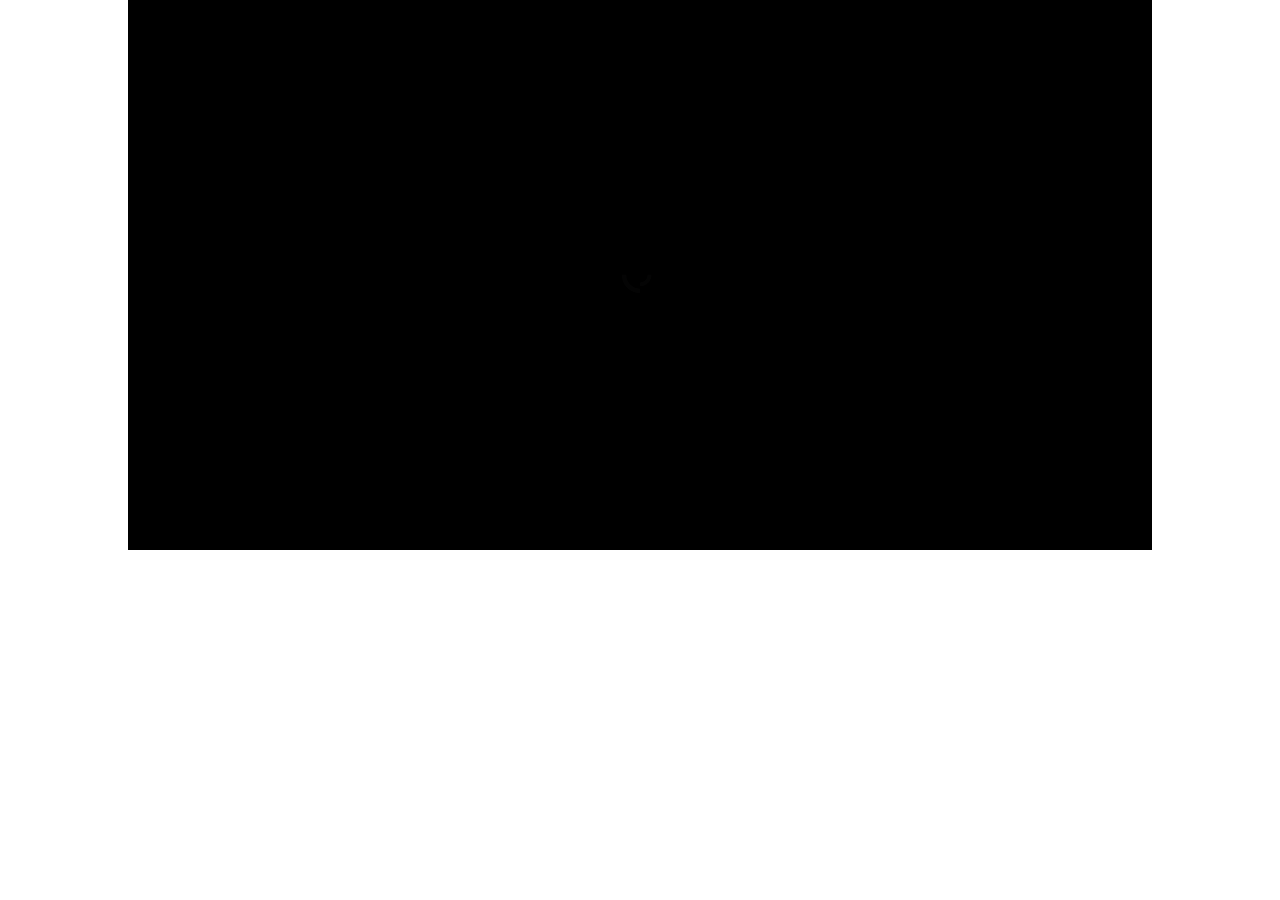
<file: start/after-parent-minimal-skin.html>
<!DOCTYPE html>
<html xmlns="http://www.w3.org/1999/xhtml">
<head>
	<meta http-equiv="Content-Type" content="text/html; charset=utf-8" />
	<meta name="viewport" content="initial-scale=1, maximum-scale=1, user-scalable=no"/>
	
	<title>Infinite Grid Pro</title>
	
	<link rel="stylesheet" type="text/css"  href="content/global.css"/>
	<script type="text/javascript" src="java/FWDIGP.js"></script>
	
	<script type="text/javascript">
	
		FWDRLUtils.onReady(function(){
				new FWDIGP({
					//main settings 
					rightClickContextMenu:"developer",
					instanceName:"myIGP",
					parentId:"myDiv",
					mainFolderPath:"content",
					skinPath:"minimal-skin",
					playlistId:"myPlaylist",
					displayType:"afterParent",
					dragDirection:"both",
					autoScrollDirection:"left",
					thumbnailTransitionType:"opcacity",
					allCategoriesLabel:"All Categories (mixed)",
					showAllCategories:"yes",
					autoScale:"yes",
					autoScroll:"no",
					enableVisitedThumbnails:"no",
					keepThumbnailsOriginalSizeOnGridStart:"no",
					addZoomSupport:"yes",
					addDragAndSwipeSupport:"yes",
					disableThumbnailInteractivity:"no",
					randomizeAllCategories:"yes",
					randomizeCategories:"no",
					showThumbnailOverlay:"yes",
					showThumbnailIcon:"no",
					showHelpScreen:"yes",
					startAtCategory:1,
					maxWidth:940,
					maxHeight:600,
					thumbnailMaxWidth:210,
					thumbnailMaxHeight:190,
					maxScale:1.6,
					minScale:.8,
					autoScrollSpeed:0,
					thumbnailOverlayOpacity:.7,
					helpScreenOpacity:.3,
					backgroundColor:"#000000",
					thumbnailBackgroundColor:"#111111",
					thumbnailOverlayColor:"#000000",
					helpScreenBackgroundColor:"#FFFFFF",
					//combobox settings
					selectLabel:"SELECT CATEGORIES",
					comboBoxPosition:"topRight",
					showComboBox:"yes",
					comboBoxHorizontalMargins:12,
					comboBoxVerticalMargins:12,
					comboBoxCornerRadius:0,
					selctorBackgroundNormalColor:"#FFFFFF",
					selctorBackgroundSelectedColor:"#000000",
					selctorTextNormalColor:"#000000",
					selctorTextSelectedColor:"#FFFFFF",
					buttonBackgroundNormalColor:"#FFFFFF",
					buttonBackgroundSelectedColor:"#000000",
					buttonTextNormalColor:"#000000",
					buttonTextSelectedColor:"#FFFFFF",
					comboBoxShadowColor:"#000000",
					//ligtbox settings (optional)
					buttonsAlignment:"in",
					itemBoxShadow:"none",
					descriptionWindowAnimationType:"opacity",
					descriptionWindowPosition:"bottom",
					slideShowAutoPlay:"no",
					addKeyboardSupport:"yes",
					showCloseButton:"yes",
					showShareButton:"yes",
					showZoomButton:"yes",
					showSlideShowButton:"yes",
					showSlideShowAnimation:"yes",
					showNextAndPrevButtons:"yes",
					showNextAndPrevButtonsOnMobile:"yes",
					showDescriptionButton:"yes",
					showDescriptionByDefault:"no",
					videoShowFullScreenButton:"yes",
					videoAutoPlay:"yes",
					nextVideoOrAudioAutoPlay:"yes",
					videoLoop:"no",
					audioAutoPlay:"no",
					audioLoop:"no",
					backgroundOpacity:.9,
					descriptionWindowBackgroundOpacity:.95,
					buttonsHideDelay:3,
					slideShowDelay:4,
					defaultItemWidth:640,
					defaultItemHeight:480,
					itemOffsetHeight:50,
					spaceBetweenButtons:1,
					buttonsOffsetIn:2,
					buttonsOffsetOut:5,
					itemBorderSize:0,
					itemBorderRadius:0,
					itemBackgroundColor:"#333333",
					itemBorderColor:"#333333",
					lightBoxBackgroundColor:"#000000",
					descriptionWindowBackgroundColor:"#FFFFFF",
					videoPosterBackgroundColor:"#0099FF",
					videoControllerBackgroundColor:"#FFFFFF",
					audioControllerBackgroundColor:"#FFFFFF",
					timeColor:"#000000"
			});
		});
	</script>
</head>

<body>

	<!-- grid holder -->
	<div id="myDiv" style="margin:auto; width:80%; height:550px;"></div>
	
	<!-- playlist -->
	<div id="myPlaylist" style="display:none">
		<ul data-category-name="Category 1 (image gallery)">
			<li data-thumbnail-path="content/media/thumbnails/1.jpg" data-url="content/media/images/1.jpg" >
				<div>
					<p class="gallery1DecHeader">Infinite Grid Pro</p>
					<p class="gallery1DescP">Multimedia infinite grid for your website that can only be found on sale here, it runs on all major browsers and mobile devices like iPhone, iPad, IOS, Android and Windows8.</p>
				</div>
			</li>
			<li data-thumbnail-path="content/media/thumbnails/2.jpg" data-url="content/media/images/2.jpg">
				<div>
					<p class="gallery1DecHeader">Revolution Lightbox, think outside the lightbox!</p>
					<p class="gallery1DescP">Full blown multimedia responsive lightbox included, it runs on all major browsers and mobile devices like iPhone, iPad, iOS, Android and Windows8. It has support for image, video (mp4), audio (mp3), Vimeo, YouTube, iFrame, Google maps and flash.</p>
				</div>
			</li>
			<li data-thumbnail-path="content/media/thumbnails/3.jpg" data-url="content/media/images/3.jpg">
				<div>
					<p class="gallery1DecHeader">Support for unlimited categories!</p>
					<p class="gallery1DescP">Supports unlimited categories and each categories can have unlimited content.</p>
				</div>
			</li>
			<li data-thumbnail-path="content/media/thumbnails/4.jpg" data-url="content/media/images/4.jpg">
				<div>
					<p class="gallery1DecHeader">Customizable thumbnails action</p>
					<p class="gallery1DescP"> When a thumbnail is pressed you can choose to do nothing, display multimedia content using our great <a href="http://www.webdesign-flash.ro/p/rl/" target="_blank">revolution lightbox</a>, or to open a new webpage. The lightbox has support for image, video (mp4), audio (mp3), Vimeo, YouTube, iFrame, Google maps and flash.</p>
				</div>
			</li>
			<li data-thumbnail-path="content/media/thumbnails/5.jpg" data-url="content/media/images/5.jpg">
				<div>
					<p class="gallery1DecHeader">Outstanding performance using OOP code and CSS3</p>
					<p class="gallery1DescP">High performance using OOP code and the latest CSS3 techniques, ready for mobile with swipe and pinch support, very flexible, easy to setup and extremely customizable.</p>
				</div>
			</li>
			<li data-thumbnail-path="content/media/thumbnails/6.jpg" data-url="content/media/images/6.jpg">
				<div>
					<p class="gallery1DecHeader">Support for four display types</p>
					<p class="gallery1DescP">Support for four display types, responsive, fixed, fullscreen and fluid width.</p>
				</div>
			</li>
			<li data-thumbnail-path="content/media/thumbnails/7.jpg" data-url="content/media/images/7.jpg">
				<div>
					<p class="gallery1DecHeader">Optional drop down categories menu</p>
					<p class="gallery1DescP">Optional drop down categories menu, this categories selector can be positioned on the left or right side of the grid canvas.</p>
				</div>
			</li>
			<li data-thumbnail-path="content/media/thumbnails/8.jpg" data-url="content/media/images/8.jpg">
				<div>
					<p class="gallery1DecHeader">Customizable drag</p>
					<p class="gallery1DescP">Customizable drag, the grid drag direction can be set to horizontal, vertical, both or none.</p>
				</div>
			</li>
			<li data-thumbnail-path="content/media/thumbnails/9.jpg" data-url="content/media/images/9.jpg">
				<div>
					<p class="gallery1DecHeader">Auto scroll</p>
					<p class="gallery1DescP">Auto scroll, the grid can be set to auto scroll, the auto scroll direction and speed are customizable.</p>
				</div>
			</li>
		</ul>
		
		<ul data-category-name="Category 2 (multimedia content)" style="display:none">
			<li data-thumbnail-path="content/media/thumbnails/image1.jpg" data-url="content/media/images/1.jpg">
				<div>
					<p class="gallery1DecHeader">Infinite Grid Pro</p>
					<p class="gallery1DescP">Multimedia infinite grid for your website that can only be found on sale here, it runs on all major browsers and mobile devices like iPhone, iPad, IOS, Android and Windows8.</p>
				</div>
			</li>
			<li data-thumbnail-path="content/media/thumbnails/video1.jpg" data-url="content/media/videos/video-desktop.mp4,content/media/videos/video-mobile.mp4" data-poster-path="content/media/posters/video-desktop.jpg,content/media/posters/video-mobile.jpg" data-width="900" data-height="506">
				<div>
					<p class="gallery1DecHeader">Revolution Lightbox, think outside the lightbox!</p>
					<p class="gallery1DescP">Full blown multimedia responsive lightbox included, it runs on all major browsers and mobile devices like iPhone, iPad, iOS, Android and Windows8. It has support for image, video (mp4), audio (mp3), Vimeo, YouTube, iFrame, Google maps and flash.</p>
				</div>
			</li>
			<li data-thumbnail-path="content/media/thumbnails/audio1.jpg" data-url="content/media/audio/audio.mp3">
				<div>
					<p class="gallery1DecHeader">Support for unlimited categories!</p>
					<p class="gallery1DescP">Supports unlimited categories and each categories can have unlimited content.</p>
				</div>
			</li>
			<li data-thumbnail-path="content/media/thumbnails/youtube1.jpg" data-url="https://www.youtube.com/watch?v=9bZkp7q19f0" data-width="1000" data-height="550">
				<div>
					<p class="gallery1DecHeader">Customizable thumbnails action</p>
					<p class="gallery1DescP"> When a thumbnail is pressed you can choose to do nothing, display multimedia content using our great <a href="http://www.webdesign-flash.ro/p/rl/" target="_blank">revolution lightbox</a>, or to open a new webpage. The lightbox has support for image, video (mp4), audio (mp3), Vimeo, YouTube, iFrame, Google maps and flash.</p>
				</div>
			</li>
			<li data-thumbnail-path="content/media/thumbnails/vimeo1.jpg" data-url="http://vimeo.com/50747914" data-width="900" data-height="550">
				<div>
					<p class="gallery1DecHeader">Outstanding performance using OOP code and CSS3</p>
					<p class="gallery1DescP">High performance using OOP code and the latest CSS3 techniques, ready for mobile with swipe and pinch support, very flexible, easy to setup and extremely customizable.</p>
				</div>
			</li>
			<li data-thumbnail-path="content/media/thumbnails/flash1.jpg" data-url="content/media/flash/fwd.swf" data-width="800" data-height="500">
				<div>
					<p class="gallery1DecHeader">Support for four display types</p>
					<p class="gallery1DescP">Support for four display types, responsive, fixed, fullscreen and fluid width.</p>
				</div>
			</li>
			<li data-thumbnail-path="content/media/thumbnails/link1.jpg" data-url="link:http://www.webdesign-flash.ro" data-target="_blank">
				<div>
					<p class="gallery1DecHeader">Optional drop down categories menu</p>
					<p class="gallery1DescP">Optional drop down categories menu, this categories selector can be positioned on the left or right side of the grid canvas.</p>
				</div>
			</li>
			<li data-thumbnail-path="content/media/thumbnails/iframe1.jpg" data-url="http://www.webdesign-flash.ro/iframe.html" data-width="900" data-height="650">
				<div>
					<p class="gallery1DecHeader">Optional drop down categories menu</p>
					<p class="gallery1DescP">Optional drop down categories menu, this categories selector can be positioned on the left or right side of the grid canvas.</p>
				</div>
			</li>
			<li data-thumbnail-path="content/media/thumbnails/maps1.jpg" data-url="https://www.google.com/maps/embed/v1/place?q=castelul%20hunedoara&key=..." data-width="1100", data-height="650">
				<div>
					<p class="gallery1DecHeader">Customizable thumbnails action</p>
					<p class="gallery1DescP"> When a thumbnail is pressed you can choose to do nothing, display multimedia content using our great <a href="http://www.webdesign-flash.ro/p/rl/" target="_blank">revolution lightbox</a>, or to open a new webpage. The lightbox has support for image, video (mp4), audio (mp3), Vimeo, YouTube, iFrame, Google maps and flash.</p>
				</div>
			</li>
		</ul>
		
	</div>

	</body>
</html>
</file>
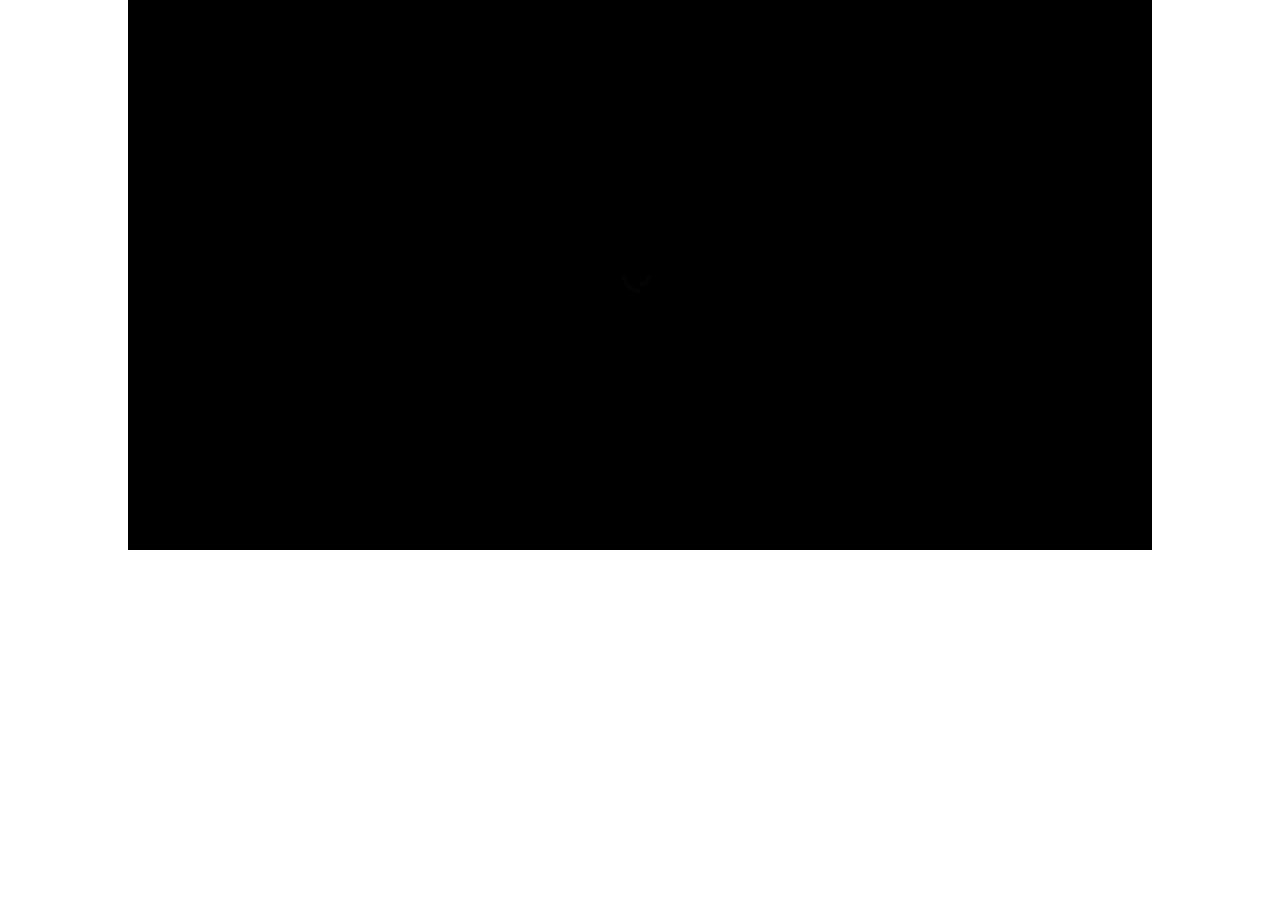
<file: start/after-parent-modern-skin.html>
<!DOCTYPE html>
<html xmlns="http://www.w3.org/1999/xhtml">
<head>
	<meta http-equiv="Content-Type" content="text/html; charset=utf-8" />
	<meta name="viewport" content="initial-scale=1, maximum-scale=1, user-scalable=no"/>
	
	<title>Infinite Grid Pro</title>
	
	<link rel="stylesheet" type="text/css"  href="content/global.css"/>
	<script type="text/javascript" src="java/FWDIGP.js"></script>
	
	<script type="text/javascript">
	
		FWDRLUtils.onReady(function(){
				new FWDIGP({
					//main settings 
					rightClickContextMenu:"developer",
					instanceName:"myIGP",
					parentId:"myDiv",
					mainFolderPath:"content",
					skinPath:"modern-skin",
					playlistId:"myPlaylist",
					displayType:"afterParent",
					dragDirection:"both",
					autoScrollDirection:"left",
					thumbnailTransitionType:"opcacity",
					allCategoriesLabel:"All Categories (mixed)",
					showAllCategories:"yes",
					autoScale:"yes",
					autoScroll:"no",
					enableVisitedThumbnails:"no",
					keepThumbnailsOriginalSizeOnGridStart:"no",
					addZoomSupport:"yes",
					addDragAndSwipeSupport:"yes",
					disableThumbnailInteractivity:"no",
					randomizeAllCategories:"yes",
					randomizeCategories:"no",
					showThumbnailOverlay:"yes",
					showThumbnailIcon:"no",
					showHelpScreen:"yes",
					startAtCategory:1,
					maxWidth:940,
					maxHeight:600,
					thumbnailMaxWidth:210,
					thumbnailMaxHeight:190,
					maxScale:1.6,
					minScale:.8,
					autoScrollSpeed:0,
					thumbnailOverlayOpacity:.7,
					helpScreenOpacity:.3,
					backgroundColor:"#000000",
					thumbnailBackgroundColor:"#111111",
					thumbnailOverlayColor:"#000000",
					helpScreenBackgroundColor:"#FFFFFF",
					//combobox settings
					selectLabel:"SELECT CATEGORIES",
					comboBoxPosition:"topRight",
					showComboBox:"yes",
					comboBoxHorizontalMargins:12,
					comboBoxVerticalMargins:12,
					comboBoxCornerRadius:3,
					selctorBackgroundNormalColor:"#FFFFFF",
					selctorBackgroundSelectedColor:"#000000",
					selctorTextNormalColor:"#000000",
					selctorTextSelectedColor:"#FFFFFF",
					buttonBackgroundNormalColor:"#FFFFFF",
					buttonBackgroundSelectedColor:"#000000",
					buttonTextNormalColor:"#000000",
					buttonTextSelectedColor:"#FFFFFF",
					comboBoxShadowColor:"#000000",
					//ligtbox settings (optional)
					buttonsAlignment:"in",
					itemBoxShadow:"none",
					descriptionWindowAnimationType:"opacity",
					descriptionWindowPosition:"bottom",
					slideShowAutoPlay:"no",
					addKeyboardSupport:"yes",
					showCloseButton:"yes",
					showShareButton:"yes",
					showZoomButton:"yes",
					showSlideShowButton:"yes",
					showSlideShowAnimation:"yes",
					showNextAndPrevButtons:"yes",
					showNextAndPrevButtonsOnMobile:"yes",
					showDescriptionButton:"yes",
					showDescriptionByDefault:"no",
					videoShowFullScreenButton:"yes",
					videoAutoPlay:"yes",
					nextVideoOrAudioAutoPlay:"yes",
					videoLoop:"no",
					audioAutoPlay:"no",
					audioLoop:"no",
					backgroundOpacity:.9,
					descriptionWindowBackgroundOpacity:.95,
					buttonsHideDelay:3,
					slideShowDelay:4,
					defaultItemWidth:640,
					defaultItemHeight:480,
					itemOffsetHeight:50,
					spaceBetweenButtons:8,
					buttonsOffsetIn:5,
					buttonsOffsetOut:5,
					itemBorderSize:0,
					itemBorderRadius:0,
					itemBackgroundColor:"#333333",
					itemBorderColor:"#333333",
					lightBoxBackgroundColor:"#000000",
					descriptionWindowBackgroundColor:"#FFFFFF",
					videoPosterBackgroundColor:"#0099FF",
					videoControllerBackgroundColor:"#FFFFFF",
					audioControllerBackgroundColor:"#FFFFFF",
					timeColor:"#000000"
			});
		});
	</script>
</head>

<body>

	<!-- grid holder -->
	<div id="myDiv" style="margin:auto; width:80%; height:550px;"></div>
	
	<!-- playlist -->
	<div id="myPlaylist" style="display:none">
		<ul data-category-name="Category 1 (image gallery)">
			<li data-thumbnail-path="content/media/thumbnails/1.jpg" data-url="content/media/images/1.jpg" >
				<div>
					<p class="gallery1DecHeader">Infinite Grid Pro</p>
					<p class="gallery1DescP">Multimedia infinite grid for your website that can only be found on sale here, it runs on all major browsers and mobile devices like iPhone, iPad, IOS, Android and Windows8.</p>
				</div>
			</li>
			<li data-thumbnail-path="content/media/thumbnails/2.jpg" data-url="content/media/images/2.jpg">
				<div>
					<p class="gallery1DecHeader">Revolution Lightbox, think outside the lightbox!</p>
					<p class="gallery1DescP">Full blown multimedia responsive lightbox included, it runs on all major browsers and mobile devices like iPhone, iPad, iOS, Android and Windows8. It has support for image, video (mp4), audio (mp3), Vimeo, YouTube, iFrame, Google maps and flash.</p>
				</div>
			</li>
			<li data-thumbnail-path="content/media/thumbnails/3.jpg" data-url="content/media/images/3.jpg">
				<div>
					<p class="gallery1DecHeader">Support for unlimited categories!</p>
					<p class="gallery1DescP">Supports unlimited categories and each categories can have unlimited content.</p>
				</div>
			</li>
			<li data-thumbnail-path="content/media/thumbnails/4.jpg" data-url="content/media/images/4.jpg">
				<div>
					<p class="gallery1DecHeader">Customizable thumbnails action</p>
					<p class="gallery1DescP"> When a thumbnail is pressed you can choose to do nothing, display multimedia content using our great <a href="http://www.webdesign-flash.ro/p/rl/" target="_blank">revolution lightbox</a>, or to open a new webpage. The lightbox has support for image, video (mp4), audio (mp3), Vimeo, YouTube, iFrame, Google maps and flash.</p>
				</div>
			</li>
			<li data-thumbnail-path="content/media/thumbnails/5.jpg" data-url="content/media/images/5.jpg">
				<div>
					<p class="gallery1DecHeader">Outstanding performance using OOP code and CSS3</p>
					<p class="gallery1DescP">High performance using OOP code and the latest CSS3 techniques, ready for mobile with swipe and pinch support, very flexible, easy to setup and extremely customizable.</p>
				</div>
			</li>
			<li data-thumbnail-path="content/media/thumbnails/6.jpg" data-url="content/media/images/6.jpg">
				<div>
					<p class="gallery1DecHeader">Support for four display types</p>
					<p class="gallery1DescP">Support for four display types, responsive, fixed, fullscreen and fluid width.</p>
				</div>
			</li>
			<li data-thumbnail-path="content/media/thumbnails/7.jpg" data-url="content/media/images/7.jpg">
				<div>
					<p class="gallery1DecHeader">Optional drop down categories menu</p>
					<p class="gallery1DescP">Optional drop down categories menu, this categories selector can be positioned on the left or right side of the grid canvas.</p>
				</div>
			</li>
			<li data-thumbnail-path="content/media/thumbnails/8.jpg" data-url="content/media/images/8.jpg">
				<div>
					<p class="gallery1DecHeader">Customizable drag</p>
					<p class="gallery1DescP">Customizable drag, the grid drag direction can be set to horizontal, vertical, both or none.</p>
				</div>
			</li>
			<li data-thumbnail-path="content/media/thumbnails/9.jpg" data-url="content/media/images/9.jpg">
				<div>
					<p class="gallery1DecHeader">Auto scroll</p>
					<p class="gallery1DescP">Auto scroll, the grid can be set to auto scroll, the auto scroll direction and speed are customizable.</p>
				</div>
			</li>
		</ul>
		
		<ul data-category-name="Category 2 (multimedia content)" style="display:none">
			<li data-thumbnail-path="content/media/thumbnails/image1.jpg" data-url="content/media/images/1.jpg">
				<div>
					<p class="gallery1DecHeader">Infinite Grid Pro</p>
					<p class="gallery1DescP">Multimedia infinite grid for your website that can only be found on sale here, it runs on all major browsers and mobile devices like iPhone, iPad, IOS, Android and Windows8.</p>
				</div>
			</li>
			<li data-thumbnail-path="content/media/thumbnails/video1.jpg" data-url="content/media/videos/video-desktop.mp4,content/media/videos/video-mobile.mp4" data-poster-path="content/media/posters/video-desktop.jpg,content/media/posters/video-mobile.jpg" data-width="900" data-height="506">
				<div>
					<p class="gallery1DecHeader">Revolution Lightbox, think outside the lightbox!</p>
					<p class="gallery1DescP">Full blown multimedia responsive lightbox included, it runs on all major browsers and mobile devices like iPhone, iPad, iOS, Android and Windows8. It has support for image, video (mp4), audio (mp3), Vimeo, YouTube, iFrame, Google maps and flash.</p>
				</div>
			</li>
			<li data-thumbnail-path="content/media/thumbnails/audio1.jpg" data-url="content/media/audio/audio.mp3">
				<div>
					<p class="gallery1DecHeader">Support for unlimited categories!</p>
					<p class="gallery1DescP">Supports unlimited categories and each categories can have unlimited content.</p>
				</div>
			</li>
			<li data-thumbnail-path="content/media/thumbnails/youtube1.jpg" data-url="https://www.youtube.com/watch?v=9bZkp7q19f0" data-width="1000" data-height="550">
				<div>
					<p class="gallery1DecHeader">Customizable thumbnails action</p>
					<p class="gallery1DescP"> When a thumbnail is pressed you can choose to do nothing, display multimedia content using our great <a href="http://www.webdesign-flash.ro/p/rl/" target="_blank">revolution lightbox</a>, or to open a new webpage. The lightbox has support for image, video (mp4), audio (mp3), Vimeo, YouTube, iFrame, Google maps and flash.</p>
				</div>
			</li>
			<li data-thumbnail-path="content/media/thumbnails/vimeo1.jpg" data-url="http://vimeo.com/50747914" data-width="900" data-height="550">
				<div>
					<p class="gallery1DecHeader">Outstanding performance using OOP code and CSS3</p>
					<p class="gallery1DescP">High performance using OOP code and the latest CSS3 techniques, ready for mobile with swipe and pinch support, very flexible, easy to setup and extremely customizable.</p>
				</div>
			</li>
			<li data-thumbnail-path="content/media/thumbnails/flash1.jpg" data-url="content/media/flash/fwd.swf" data-width="800" data-height="500">
				<div>
					<p class="gallery1DecHeader">Support for four display types</p>
					<p class="gallery1DescP">Support for four display types, responsive, fixed, fullscreen and fluid width.</p>
				</div>
			</li>
			<li data-thumbnail-path="content/media/thumbnails/link1.jpg" data-url="link:http://www.webdesign-flash.ro" data-target="_blank">
				<div>
					<p class="gallery1DecHeader">Optional drop down categories menu</p>
					<p class="gallery1DescP">Optional drop down categories menu, this categories selector can be positioned on the left or right side of the grid canvas.</p>
				</div>
			</li>
			<li data-thumbnail-path="content/media/thumbnails/iframe1.jpg" data-url="http://www.webdesign-flash.ro/iframe.html" data-width="900" data-height="650">
				<div>
					<p class="gallery1DecHeader">Optional drop down categories menu</p>
					<p class="gallery1DescP">Optional drop down categories menu, this categories selector can be positioned on the left or right side of the grid canvas.</p>
				</div>
			</li>
			<li data-thumbnail-path="content/media/thumbnails/maps1.jpg" data-url="https://www.google.com/maps/embed/v1/place?q=castelul%20hunedoara&key=..." data-width="1100", data-height="650">
				<div>
					<p class="gallery1DecHeader">Customizable thumbnails action</p>
					<p class="gallery1DescP"> When a thumbnail is pressed you can choose to do nothing, display multimedia content using our great <a href="http://www.webdesign-flash.ro/p/rl/" target="_blank">revolution lightbox</a>, or to open a new webpage. The lightbox has support for image, video (mp4), audio (mp3), Vimeo, YouTube, iFrame, Google maps and flash.</p>
				</div>
			</li>
		</ul>
		
	</div>

	</body>
</html>
</file>
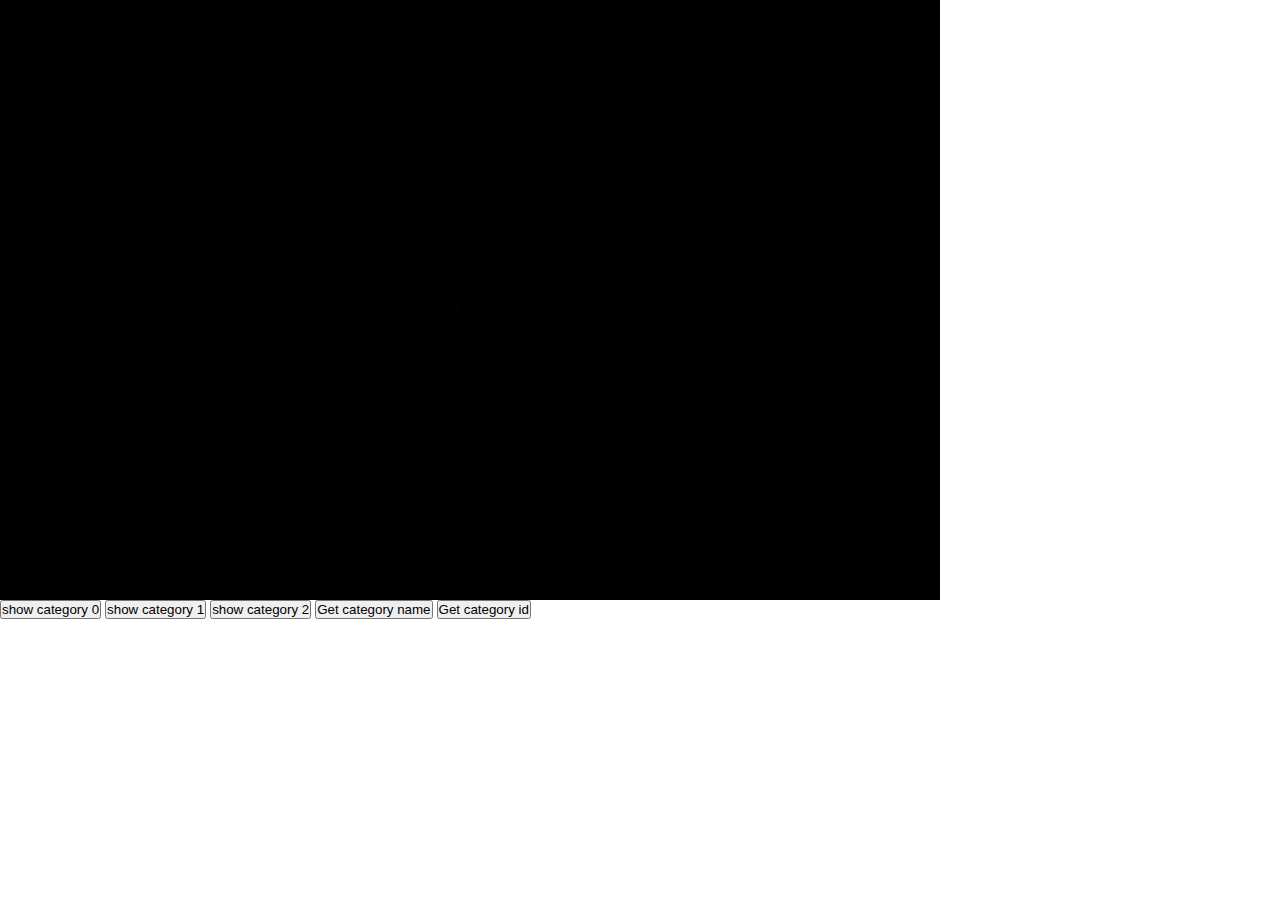
<file: start/API-example.html>
<!DOCTYPE html>
<html xmlns="http://www.w3.org/1999/xhtml">
<head>
	<meta http-equiv="Content-Type" content="text/html; charset=utf-8" />
	<meta name="viewport" content="initial-scale=1, maximum-scale=1, user-scalable=no"/>
	
	<title>Infinite Grid Pro</title>
	
	<link rel="stylesheet" type="text/css"  href="content/global.css"/>
	<script type="text/javascript" src="java/FWDIGP.js"></script>
	
	<script type="text/javascript">
	
		FWDRLUtils.onReady(function(){
				new FWDIGP({
					//main settings 
					rightClickContextMenu:"developer",
					instanceName:"myIGP",
					parentId:"myDiv",
					mainFolderPath:"content",
					skinPath:"minimal-skin",
					playlistId:"myPlaylist",
					displayType:"responsive",
					dragDirection:"both",
					autoScrollDirection:"left",
					thumbnailTransitionType:"opcacity",
					allCategoriesLabel:"All Categories (mixed)",
					showAllCategories:"yes",
					autoScale:"yes",
					autoScroll:"no",
					enableVisitedThumbnails:"no",
					keepThumbnailsOriginalSizeOnGridStart:"no",
					addZoomSupport:"yes",
					addDragAndSwipeSupport:"yes",
					disableThumbnailInteractivity:"no",
					randomizeAllCategories:"yes",
					randomizeCategories:"no",
					showThumbnailOverlay:"yes",
					showThumbnailIcon:"no",
					showHelpScreen:"yes",
					startAtCategory:1,
					maxWidth:940,
					maxHeight:600,
					thumbnailMaxWidth:210,
					thumbnailMaxHeight:190,
					maxScale:1.6,
					minScale:.8,
					autoScrollSpeed:1,
					thumbnailOverlayOpacity:.7,
					helpScreenOpacity:.3,
					backgroundColor:"#000000",
					thumbnailBackgroundColor:"#111111",
					thumbnailOverlayColor:"#000000",
					helpScreenBackgroundColor:"#FFFFFF",
					//combobox settings
					selectLabel:"SELECT CATEGORIES",
					comboBoxPosition:"topRight",
					showComboBox:"yes",
					comboBoxHorizontalMargins:12,
					comboBoxVerticalMargins:12,
					comboBoxCornerRadius:0,
					selctorBackgroundNormalColor:"#FFFFFF",
					selctorBackgroundSelectedColor:"#000000",
					selctorTextNormalColor:"#000000",
					selctorTextSelectedColor:"#FFFFFF",
					buttonBackgroundNormalColor:"#FFFFFF",
					buttonBackgroundSelectedColor:"#000000",
					buttonTextNormalColor:"#000000",
					buttonTextSelectedColor:"#FFFFFF",
					comboBoxShadowColor:"#000000",
					//ligtbox settings 
					buttonsAlignment:"in",
					itemBoxShadow:"none",
					descriptionWindowAnimationType:"opacity",
					descriptionWindowPosition:"bottom",
					slideShowAutoPlay:"no",
					addKeyboardSupport:"yes",
					showCloseButton:"yes",
					showShareButton:"yes",
					showZoomButton:"yes",
					showSlideShowButton:"yes",
					showSlideShowAnimation:"yes",
					showNextAndPrevButtons:"yes",
					showNextAndPrevButtonsOnMobile:"yes",
					showDescriptionButton:"yes",
					showDescriptionByDefault:"no",
					videoShowFullScreenButton:"yes",
					videoAutoPlay:"yes",
					nextVideoOrAudioAutoPlay:"yes",
					videoLoop:"no",
					audioAutoPlay:"no",
					audioLoop:"no",
					backgroundOpacity:.9,
					descriptionWindowBackgroundOpacity:.95,
					buttonsHideDelay:3,
					slideShowDelay:4,
					defaultItemWidth:640,
					defaultItemHeight:480,
					itemOffsetHeight:50,
					spaceBetweenButtons:1,
					buttonsOffsetIn:2,
					buttonsOffsetOut:5,
					itemBorderSize:0,
					itemBorderRadius:0,
					itemBackgroundColor:"#333333",
					itemBorderColor:"#333333",
					lightBoxBackgroundColor:"#000000",
					descriptionWindowBackgroundColor:"#FFFFFF",
					videoPosterBackgroundColor:"#0099FF",
					videoControllerBackgroundColor:"#FFFFFF",
					audioControllerBackgroundColor:"#FFFFFF",
					timeColor:"#000000"
			});
			
			myIGP.addListener(FWDIGP.READY, readyHandler);
			myIGP.addListener(FWDIGP.CATEGORY_UPDATE, categoryUpdateHandler);
			myIGP.addListener(FWDIGP.LIGHTBOX_SHOW_START, lightboxShowStartHandler);
			myIGP.addListener(FWDIGP.LIGHTBOX_SHOW_COMPLETE, lightboxShowCompleteHandler);
			myIGP.addListener(FWDIGP.LIGHTBOX_HIDE_START, lightboxHideStartHandler);
			myIGP.addListener(FWDIGP.LIGHTBOX_HIDE_COMPLETE, lightboxHideCompleteHandler);
		});
		
		function readyHandler(){
			console.log("IGP API ready!");
		};
		
		function categoryUpdateHandler(){
			console.log("IGP category update - " + myIGP.getCategoryId());
		};
		
		function lightboxShowStartHandler(){
			console.log("IGP lightbox show start");
		};
		
		function lightboxShowCompleteHandler(){
			console.log("IGP lightbox show complete");
		};
		
		function lightboxHideStartHandler(){
			console.log("IGP lightbox hide start");
		};
		
		function lightboxHideCompleteHandler(){
			console.log("IGP lightbox hide complete");
		};
		
		function getCategoryName(id){
			console.log(myIGP.getCategoryName(id));
		}
		
		function getCategoryId(){
			console.log(myIGP.getCategoryId());
		}
	</script>
</head>

<body>

	<!-- grid holder -->
	<div id="myDiv"></div>
	
	<button onclick="myIGP.updateCategory(0)">show category 0</button>
	<button onclick="myIGP.updateCategory(1)">show category 1</button>
	<button onclick="myIGP.updateCategory(2)">show category 2</button>
	<button onclick="getCategoryName()">Get category name</button>
	<button onclick="getCategoryId()">Get category id</button>
	
	<!-- playlist -->
	<div id="myPlaylist" style="display:none">
		<ul data-category-name="Category 1 (image gallery)">
			<li data-thumbnail-path="content/media/thumbnails/1.jpg" data-url="content/media/images/1.jpg" >
				<div>
					<p class="gallery1DecHeader">Infinite Grid Pro</p>
					<p class="gallery1DescP">Multimedia infinite grid for your website that can only be found on sale here, it runs on all major browsers and mobile devices like iPhone, iPad, IOS, Android and Windows8.</p>
				</div>
			</li>
			<li data-thumbnail-path="content/media/thumbnails/2.jpg" data-url="content/media/images/2.jpg">
				<div>
					<p class="gallery1DecHeader">Revolution Lightbox, think outside the lightbox!</p>
					<p class="gallery1DescP">Full blown multimedia responsive lightbox included, it runs on all major browsers and mobile devices like iPhone, iPad, iOS, Android and Windows8. It has support for image, video (mp4), audio (mp3), Vimeo, YouTube, iFrame, Google maps and flash.</p>
				</div>
			</li>
			<li data-thumbnail-path="content/media/thumbnails/3.jpg" data-url="content/media/images/3.jpg">
				<div>
					<p class="gallery1DecHeader">Support for unlimited categories!</p>
					<p class="gallery1DescP">Supports unlimited categories and each categories can have unlimited content.</p>
				</div>
			</li>
			<li data-thumbnail-path="content/media/thumbnails/4.jpg" data-url="content/media/images/4.jpg">
				<div>
					<p class="gallery1DecHeader">Customizable thumbnails action</p>
					<p class="gallery1DescP"> When a thumbnail is pressed you can choose to do nothing, display multimedia content using our great <a href="http://www.webdesign-flash.ro/p/rl/" target="_blank">revolution lightbox</a>, or to open a new webpage. The lightbox has support for image, video (mp4), audio (mp3), Vimeo, YouTube, iFrame, Google maps and flash.</p>
				</div>
			</li>
			<li data-thumbnail-path="content/media/thumbnails/5.jpg" data-url="content/media/images/5.jpg">
				<div>
					<p class="gallery1DecHeader">Outstanding performance using OOP code and CSS3</p>
					<p class="gallery1DescP">High performance using OOP code and the latest CSS3 techniques, ready for mobile with swipe and pinch support, very flexible, easy to setup and extremely customizable.</p>
				</div>
			</li>
			<li data-thumbnail-path="content/media/thumbnails/6.jpg" data-url="content/media/images/6.jpg">
				<div>
					<p class="gallery1DecHeader">Support for four display types</p>
					<p class="gallery1DescP">Support for four display types, responsive, fixed, fullscreen and fluid width.</p>
				</div>
			</li>
			<li data-thumbnail-path="content/media/thumbnails/7.jpg" data-url="content/media/images/7.jpg">
				<div>
					<p class="gallery1DecHeader">Optional drop down categories menu</p>
					<p class="gallery1DescP">Optional drop down categories menu, this categories selector can be positioned on the left or right side of the grid canvas.</p>
				</div>
			</li>
			<li data-thumbnail-path="content/media/thumbnails/8.jpg" data-url="content/media/images/8.jpg">
				<div>
					<p class="gallery1DecHeader">Customizable drag</p>
					<p class="gallery1DescP">Customizable drag, the grid drag direction can be set to horizontal, vertical, both or none.</p>
				</div>
			</li>
			<li data-thumbnail-path="content/media/thumbnails/9.jpg" data-url="content/media/images/9.jpg">
				<div>
					<p class="gallery1DecHeader">Auto scroll</p>
					<p class="gallery1DescP">Auto scroll, the grid can be set to auto scroll, the auto scroll direction and speed are customizable.</p>
				</div>
			</li>
		</ul>
		
		<ul data-category-name="Category 2 (multimedia content)" style="display:none">
			<li data-thumbnail-path="content/media/thumbnails/image1.jpg" data-url="content/media/images/1.jpg">
				<div>
					<p class="gallery1DecHeader">Infinite Grid Pro</p>
					<p class="gallery1DescP">Multimedia infinite grid for your website that can only be found on sale here, it runs on all major browsers and mobile devices like iPhone, iPad, IOS, Android and Windows8.</p>
				</div>
			</li>
			<li data-thumbnail-path="content/media/thumbnails/video1.jpg" data-url="content/media/videos/video-desktop.mp4,content/media/videos/video-mobile.mp4" data-poster-path="content/media/posters/video-desktop.jpg,content/media/posters/video-mobile.jpg" data-width="900" data-height="506">
				<div>
					<p class="gallery1DecHeader">Revolution Lightbox, think outside the lightbox!</p>
					<p class="gallery1DescP">Full blown multimedia responsive lightbox included, it runs on all major browsers and mobile devices like iPhone, iPad, iOS, Android and Windows8. It has support for image, video (mp4), audio (mp3), Vimeo, YouTube, iFrame, Google maps and flash.</p>
				</div>
			</li>
			<li data-thumbnail-path="content/media/thumbnails/audio1.jpg" data-url="content/media/audio/audio.mp3">
				<div>
					<p class="gallery1DecHeader">Support for unlimited categories!</p>
					<p class="gallery1DescP">Supports unlimited categories and each categories can have unlimited content.</p>
				</div>
			</li>
			<li data-thumbnail-path="content/media/thumbnails/youtube1.jpg" data-url="https://www.youtube.com/watch?v=9bZkp7q19f0" data-width="1000" data-height="550">
				<div>
					<p class="gallery1DecHeader">Customizable thumbnails action</p>
					<p class="gallery1DescP"> When a thumbnail is pressed you can choose to do nothing, display multimedia content using our great <a href="http://www.webdesign-flash.ro/p/rl/" target="_blank">revolution lightbox</a>, or to open a new webpage. The lightbox has support for image, video (mp4), audio (mp3), Vimeo, YouTube, iFrame, Google maps and flash.</p>
				</div>
			</li>
			<li data-thumbnail-path="content/media/thumbnails/vimeo1.jpg" data-url="http://vimeo.com/50747914" data-width="900" data-height="550">
				<div>
					<p class="gallery1DecHeader">Outstanding performance using OOP code and CSS3</p>
					<p class="gallery1DescP">High performance using OOP code and the latest CSS3 techniques, ready for mobile with swipe and pinch support, very flexible, easy to setup and extremely customizable.</p>
				</div>
			</li>
			<li data-thumbnail-path="content/media/thumbnails/flash1.jpg" data-url="content/media/flash/fwd.swf" data-width="800" data-height="500">
				<div>
					<p class="gallery1DecHeader">Support for four display types</p>
					<p class="gallery1DescP">Support for four display types, responsive, fixed, fullscreen and fluid width.</p>
				</div>
			</li>
			<li data-thumbnail-path="content/media/thumbnails/link1.jpg" data-url="link:http://www.webdesign-flash.ro" data-target="_blank">
				<div>
					<p class="gallery1DecHeader">Optional drop down categories menu</p>
					<p class="gallery1DescP">Optional drop down categories menu, this categories selector can be positioned on the left or right side of the grid canvas.</p>
				</div>
			</li>
			<li data-thumbnail-path="content/media/thumbnails/iframe1.jpg" data-url="http://www.webdesign-flash.ro/iframe.html" data-width="900" data-height="650">
				<div>
					<p class="gallery1DecHeader">Optional drop down categories menu</p>
					<p class="gallery1DescP">Optional drop down categories menu, this categories selector can be positioned on the left or right side of the grid canvas.</p>
				</div>
			</li>
			<li data-thumbnail-path="content/media/thumbnails/maps1.jpg" data-url="https://www.google.com/maps/embed/v1/place?q=castelul%20hunedoara&key=..." data-width="1100", data-height="650">
				<div>
					<p class="gallery1DecHeader">Customizable thumbnails action</p>
					<p class="gallery1DescP"> When a thumbnail is pressed you can choose to do nothing, display multimedia content using our great <a href="http://www.webdesign-flash.ro/p/rl/" target="_blank">revolution lightbox</a>, or to open a new webpage. The lightbox has support for image, video (mp4), audio (mp3), Vimeo, YouTube, iFrame, Google maps and flash.</p>
				</div>
			</li>
		</ul>
		
	</div>

	</body>
</html>
</file>
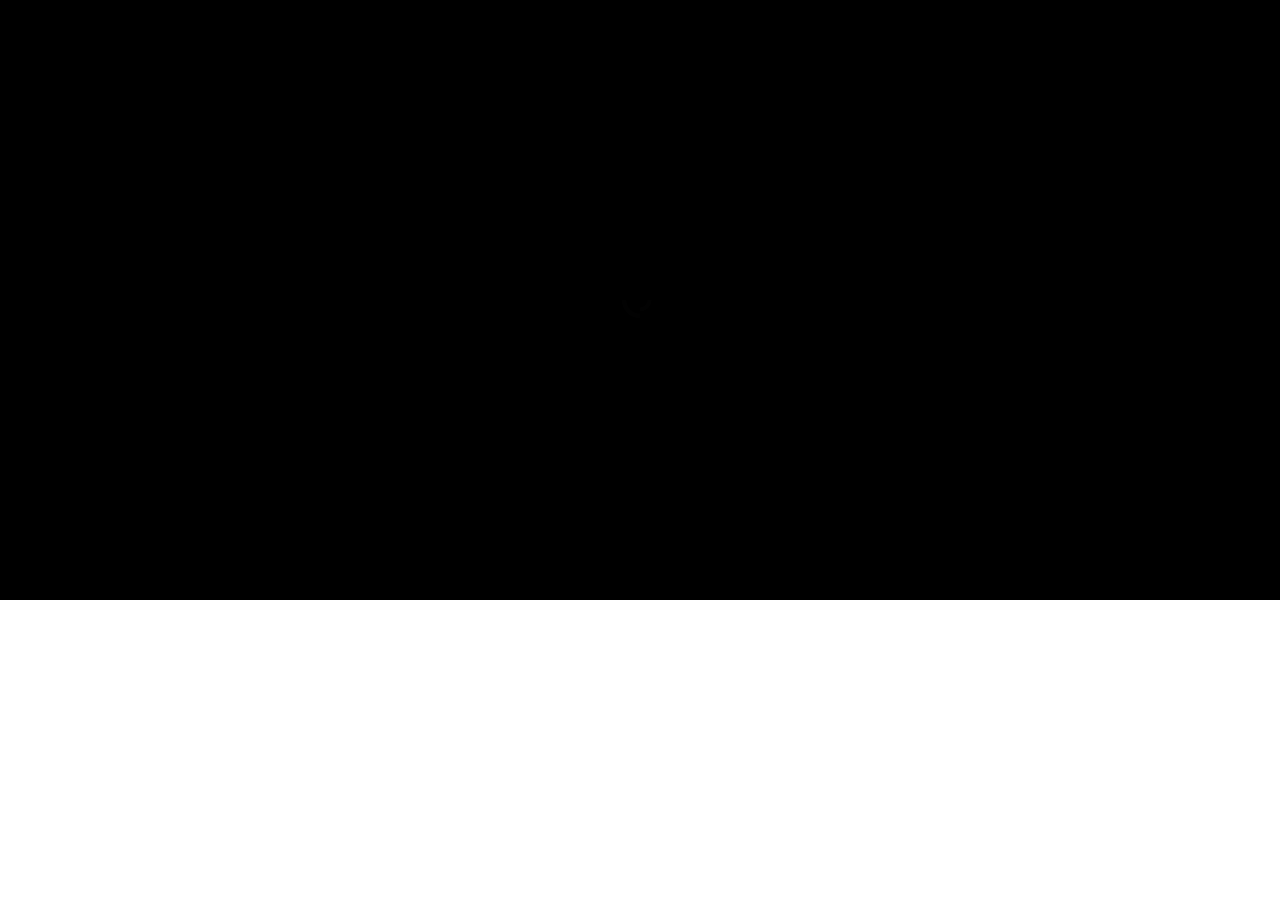
<file: start/fluid-width-minimal-skin.html>
<!DOCTYPE html>
<html xmlns="http://www.w3.org/1999/xhtml">
<head>
	<meta http-equiv="Content-Type" content="text/html; charset=utf-8" />
	<meta name="viewport" content="initial-scale=1, maximum-scale=1, user-scalable=no"/>
	
	<title>Infinite Grid Pro</title>
	
	<link rel="stylesheet" type="text/css"  href="content/global.css"/>
	<script type="text/javascript" src="java/FWDIGP.js"></script>
	
	<script type="text/javascript">
	
		FWDRLUtils.onReady(function(){
				new FWDIGP({
					//main settings 
					rightClickContextMenu:"developer",
					instanceName:"myIGP",
					parentId:"myDiv",
					mainFolderPath:"content",
					skinPath:"minimal-skin",
					playlistId:"myPlaylist",
					displayType:"fluidWidth",
					dragDirection:"both",
					autoScrollDirection:"left",
					thumbnailTransitionType:"opcacity",
					allCategoriesLabel:"All Categories (mixed)",
					showAllCategories:"yes",
					autoScale:"yes",
					autoScroll:"no",
					enableVisitedThumbnails:"no",
					keepThumbnailsOriginalSizeOnGridStart:"no",
					addZoomSupport:"yes",
					addDragAndSwipeSupport:"yes",
					disableThumbnailInteractivity:"no",
					randomizeAllCategories:"yes",
					randomizeCategories:"no",
					showThumbnailOverlay:"yes",
					showThumbnailIcon:"no",
					showHelpScreen:"yes",
					startAtCategory:1,
					maxWidth:940,
					maxHeight:600,
					thumbnailMaxWidth:210,
					thumbnailMaxHeight:190,
					maxScale:1.6,
					minScale:.8,
					autoScrollSpeed:0,
					thumbnailOverlayOpacity:.7,
					helpScreenOpacity:.3,
					backgroundColor:"#000000",
					thumbnailBackgroundColor:"#111111",
					thumbnailOverlayColor:"#000000",
					helpScreenBackgroundColor:"#FFFFFF",
					//combobox settings
					selectLabel:"SELECT CATEGORIES",
					comboBoxPosition:"topRight",
					showComboBox:"yes",
					comboBoxHorizontalMargins:12,
					comboBoxVerticalMargins:12,
					comboBoxCornerRadius:0,
					selctorBackgroundNormalColor:"#FFFFFF",
					selctorBackgroundSelectedColor:"#000000",
					selctorTextNormalColor:"#000000",
					selctorTextSelectedColor:"#FFFFFF",
					buttonBackgroundNormalColor:"#FFFFFF",
					buttonBackgroundSelectedColor:"#000000",
					buttonTextNormalColor:"#000000",
					buttonTextSelectedColor:"#FFFFFF",
					comboBoxShadowColor:"#000000",
					//ligtbox settings (optional)
					buttonsAlignment:"in",
					itemBoxShadow:"none",
					descriptionWindowAnimationType:"opacity",
					descriptionWindowPosition:"bottom",
					slideShowAutoPlay:"no",
					addKeyboardSupport:"yes",
					showCloseButton:"yes",
					showShareButton:"yes",
					showZoomButton:"yes",
					showSlideShowButton:"yes",
					showSlideShowAnimation:"yes",
					showNextAndPrevButtons:"yes",
					showNextAndPrevButtonsOnMobile:"yes",
					showDescriptionButton:"yes",
					showDescriptionByDefault:"no",
					videoShowFullScreenButton:"yes",
					videoAutoPlay:"yes",
					nextVideoOrAudioAutoPlay:"yes",
					videoLoop:"no",
					audioAutoPlay:"no",
					audioLoop:"no",
					backgroundOpacity:.9,
					descriptionWindowBackgroundOpacity:.95,
					buttonsHideDelay:3,
					slideShowDelay:4,
					defaultItemWidth:640,
					defaultItemHeight:480,
					itemOffsetHeight:50,
					spaceBetweenButtons:1,
					buttonsOffsetIn:2,
					buttonsOffsetOut:5,
					itemBorderSize:0,
					itemBorderRadius:0,
					itemBackgroundColor:"#333333",
					itemBorderColor:"#333333",
					lightBoxBackgroundColor:"#000000",
					descriptionWindowBackgroundColor:"#FFFFFF",
					videoPosterBackgroundColor:"#0099FF",
					videoControllerBackgroundColor:"#FFFFFF",
					audioControllerBackgroundColor:"#FFFFFF",
					timeColor:"#000000"
			});
		});
	</script>
</head>

<body>

	<!-- grid holder -->
	<div id="myDiv"></div>
	
	<div id="myPlaylist" style="display:none">
		<ul data-category-name="Category 1 (image gallery)">
			<li data-thumbnail-path="content/media/thumbnails/1.jpg" data-url="content/media/images/1.jpg" >
				<div>
					<p class="gallery1DecHeader">Infinite Grid Pro</p>
					<p class="gallery1DescP">Multimedia infinite grid for your website that can only be found on sale here, it runs on all major browsers and mobile devices like iPhone, iPad, IOS, Android and Windows8.</p>
				</div>
			</li>
			<li data-thumbnail-path="content/media/thumbnails/2.jpg" data-url="content/media/images/2.jpg">
				<div>
					<p class="gallery1DecHeader">Revolution Lightbox, think outside the lightbox!</p>
					<p class="gallery1DescP">Full blown multimedia responsive lightbox included, it runs on all major browsers and mobile devices like iPhone, iPad, iOS, Android and Windows8. It has support for image, video (mp4), audio (mp3), Vimeo, YouTube, iFrame, Google maps and flash.</p>
				</div>
			</li>
			<li data-thumbnail-path="content/media/thumbnails/3.jpg" data-url="content/media/images/3.jpg">
				<div>
					<p class="gallery1DecHeader">Support for unlimited categories!</p>
					<p class="gallery1DescP">Supports unlimited categories and each categories can have unlimited content.</p>
				</div>
			</li>
			<li data-thumbnail-path="content/media/thumbnails/4.jpg" data-url="content/media/images/4.jpg">
				<div>
					<p class="gallery1DecHeader">Customizable thumbnails action</p>
					<p class="gallery1DescP"> When a thumbnail is pressed you can choose to do nothing, display multimedia content using our great <a href="http://www.webdesign-flash.ro/p/rl/" target="_blank">revolution lightbox</a>, or to open a new webpage. The lightbox has support for image, video (mp4), audio (mp3), Vimeo, YouTube, iFrame, Google maps and flash.</p>
				</div>
			</li>
			<li data-thumbnail-path="content/media/thumbnails/5.jpg" data-url="content/media/images/5.jpg">
				<div>
					<p class="gallery1DecHeader">Outstanding performance using OOP code and CSS3</p>
					<p class="gallery1DescP">High performance using OOP code and the latest CSS3 techniques, ready for mobile with swipe and pinch support, very flexible, easy to setup and extremely customizable.</p>
				</div>
			</li>
			<li data-thumbnail-path="content/media/thumbnails/6.jpg" data-url="content/media/images/6.jpg">
				<div>
					<p class="gallery1DecHeader">Support for four display types</p>
					<p class="gallery1DescP">Support for four display types, responsive, fixed, fullscreen and fluid width.</p>
				</div>
			</li>
			<li data-thumbnail-path="content/media/thumbnails/7.jpg" data-url="content/media/images/7.jpg">
				<div>
					<p class="gallery1DecHeader">Optional drop down categories menu</p>
					<p class="gallery1DescP">Optional drop down categories menu, this categories selector can be positioned on the left or right side of the grid canvas.</p>
				</div>
			</li>
			<li data-thumbnail-path="content/media/thumbnails/8.jpg" data-url="content/media/images/8.jpg">
				<div>
					<p class="gallery1DecHeader">Customizable drag</p>
					<p class="gallery1DescP">Customizable drag, the grid drag direction can be set to horizontal, vertical, both or none.</p>
				</div>
			</li>
			<li data-thumbnail-path="content/media/thumbnails/9.jpg" data-url="content/media/images/9.jpg">
				<div>
					<p class="gallery1DecHeader">Auto scroll</p>
					<p class="gallery1DescP">Auto scroll, the grid can be set to auto scroll, the auto scroll direction and speed are customizable.</p>
				</div>
			</li>
		</ul>
		
		<ul data-category-name="Category 2 (multimedia content)" style="display:none">
			<li data-thumbnail-path="content/media/thumbnails/image1.jpg" data-url="content/media/images/1.jpg">
				<div>
					<p class="gallery1DecHeader">Infinite Grid Pro</p>
					<p class="gallery1DescP">Multimedia infinite grid for your website that can only be found on sale here, it runs on all major browsers and mobile devices like iPhone, iPad, IOS, Android and Windows8.</p>
				</div>
			</li>
			<li data-thumbnail-path="content/media/thumbnails/video1.jpg" data-url="content/media/videos/video-desktop.mp4,content/media/videos/video-mobile.mp4" data-poster-path="content/media/posters/video-desktop.jpg,content/media/posters/video-mobile.jpg" data-width="900" data-height="506">
				<div>
					<p class="gallery1DecHeader">Revolution Lightbox, think outside the lightbox!</p>
					<p class="gallery1DescP">Full blown multimedia responsive lightbox included, it runs on all major browsers and mobile devices like iPhone, iPad, iOS, Android and Windows8. It has support for image, video (mp4), audio (mp3), Vimeo, YouTube, iFrame, Google maps and flash.</p>
				</div>
			</li>
			<li data-thumbnail-path="content/media/thumbnails/audio1.jpg" data-url="content/media/audio/audio.mp3">
				<div>
					<p class="gallery1DecHeader">Support for unlimited categories!</p>
					<p class="gallery1DescP">Supports unlimited categories and each categories can have unlimited content.</p>
				</div>
			</li>
			<li data-thumbnail-path="content/media/thumbnails/youtube1.jpg" data-url="https://www.youtube.com/watch?v=9bZkp7q19f0" data-width="1000" data-height="550">
				<div>
					<p class="gallery1DecHeader">Customizable thumbnails action</p>
					<p class="gallery1DescP"> When a thumbnail is pressed you can choose to do nothing, display multimedia content using our great <a href="http://www.webdesign-flash.ro/p/rl/" target="_blank">revolution lightbox</a>, or to open a new webpage. The lightbox has support for image, video (mp4), audio (mp3), Vimeo, YouTube, iFrame, Google maps and flash.</p>
				</div>
			</li>
			<li data-thumbnail-path="content/media/thumbnails/vimeo1.jpg" data-url="http://vimeo.com/50747914" data-width="900" data-height="550">
				<div>
					<p class="gallery1DecHeader">Outstanding performance using OOP code and CSS3</p>
					<p class="gallery1DescP">High performance using OOP code and the latest CSS3 techniques, ready for mobile with swipe and pinch support, very flexible, easy to setup and extremely customizable.</p>
				</div>
			</li>
			<li data-thumbnail-path="content/media/thumbnails/flash1.jpg" data-url="content/media/flash/fwd.swf" data-width="800" data-height="500">
				<div>
					<p class="gallery1DecHeader">Support for four display types</p>
					<p class="gallery1DescP">Support for four display types, responsive, fixed, fullscreen and fluid width.</p>
				</div>
			</li>
			<li data-thumbnail-path="content/media/thumbnails/link1.jpg" data-url="link:http://www.webdesign-flash.ro" data-target="_blank">
				<div>
					<p class="gallery1DecHeader">Optional drop down categories menu</p>
					<p class="gallery1DescP">Optional drop down categories menu, this categories selector can be positioned on the left or right side of the grid canvas.</p>
				</div>
			</li>
			<li data-thumbnail-path="content/media/thumbnails/iframe1.jpg" data-url="http://www.webdesign-flash.ro/iframe.html" data-width="900" data-height="650">
				<div>
					<p class="gallery1DecHeader">Optional drop down categories menu</p>
					<p class="gallery1DescP">Optional drop down categories menu, this categories selector can be positioned on the left or right side of the grid canvas.</p>
				</div>
			</li>
			<li data-thumbnail-path="content/media/thumbnails/maps1.jpg" data-url="https://www.google.com/maps/embed/v1/place?q=castelul%20hunedoara&key=..." data-width="1100", data-height="650">
				<div>
					<p class="gallery1DecHeader">Customizable thumbnails action</p>
					<p class="gallery1DescP"> When a thumbnail is pressed you can choose to do nothing, display multimedia content using our great <a href="http://www.webdesign-flash.ro/p/rl/" target="_blank">revolution lightbox</a>, or to open a new webpage. The lightbox has support for image, video (mp4), audio (mp3), Vimeo, YouTube, iFrame, Google maps and flash.</p>
				</div>
			</li>
		</ul>
		
	</div>

	</body>
</html>
</file>
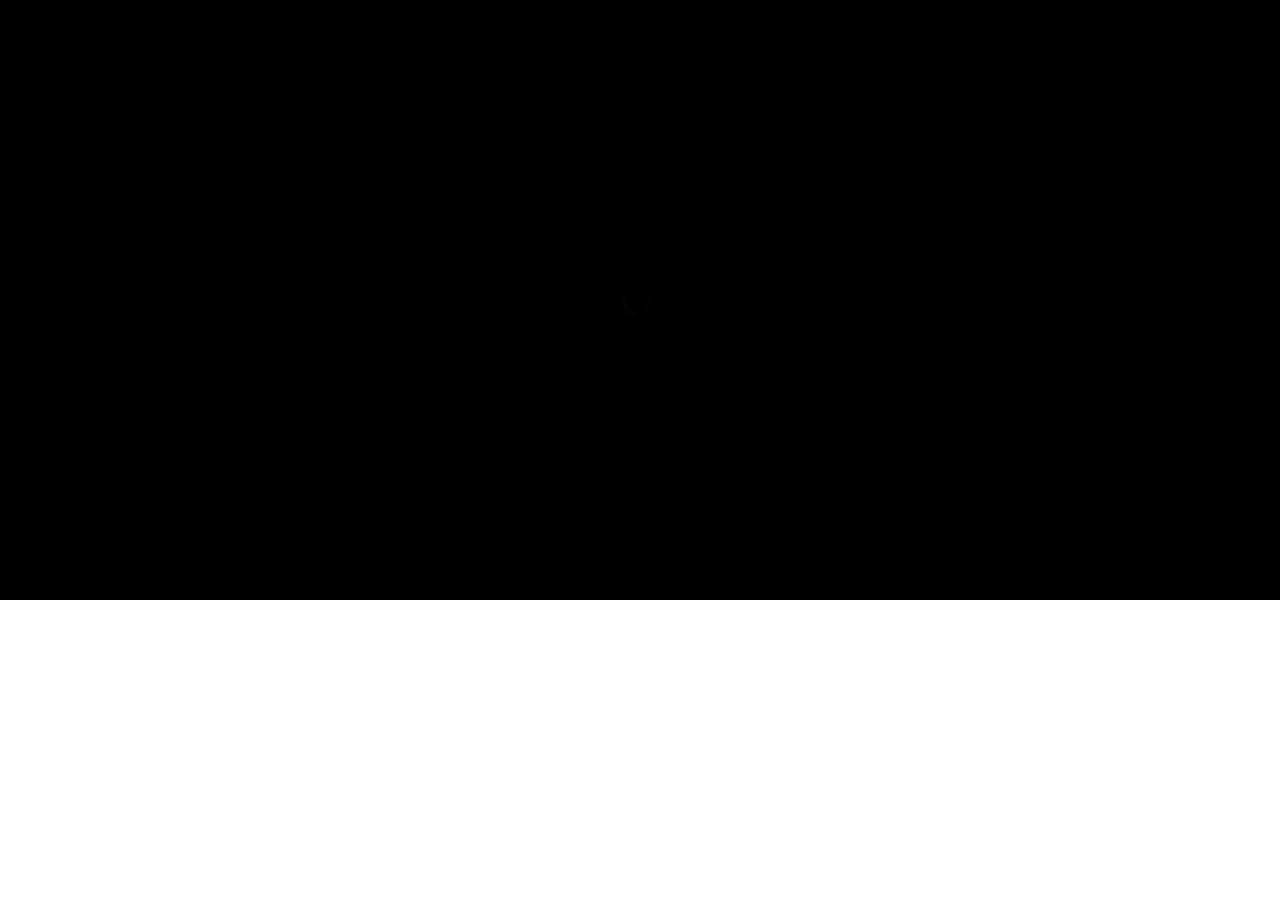
<file: start/fluid-width-modern-skin.html>
<!DOCTYPE html>
<html xmlns="http://www.w3.org/1999/xhtml">
<head>
	<meta http-equiv="Content-Type" content="text/html; charset=utf-8" />
	<meta name="viewport" content="initial-scale=1, maximum-scale=1, user-scalable=no"/>
	
	<title>Infinite Grid Pro</title>
	
	<link rel="stylesheet" type="text/css"  href="content/global.css"/>
	<script type="text/javascript" src="java/FWDIGP.js"></script>
	
	<script type="text/javascript">
	
		FWDRLUtils.onReady(function(){
				new FWDIGP({
					//main settings 
					rightClickContextMenu:"developer",
					instanceName:"myIGP",
					parentId:"myDiv",
					mainFolderPath:"content",
					skinPath:"modern-skin",
					playlistId:"myPlaylist",
					displayType:"fluidWidth",
					dragDirection:"both",
					autoScrollDirection:"left",
					thumbnailTransitionType:"opcacity",
					allCategoriesLabel:"All Categories (mixed)",
					showAllCategories:"yes",
					autoScale:"yes",
					autoScroll:"no",
					enableVisitedThumbnails:"no",
					keepThumbnailsOriginalSizeOnGridStart:"no",
					addZoomSupport:"yes",
					addDragAndSwipeSupport:"yes",
					disableThumbnailInteractivity:"no",
					randomizeAllCategories:"yes",
					randomizeCategories:"no",
					showThumbnailOverlay:"yes",
					showThumbnailIcon:"no",
					showHelpScreen:"yes",
					startAtCategory:1,
					maxWidth:940,
					maxHeight:600,
					thumbnailMaxWidth:210,
					thumbnailMaxHeight:190,
					maxScale:1.6,
					minScale:.8,
					autoScrollSpeed:0,
					thumbnailOverlayOpacity:.7,
					helpScreenOpacity:.3,
					backgroundColor:"#000000",
					thumbnailBackgroundColor:"#111111",
					thumbnailOverlayColor:"#000000",
					helpScreenBackgroundColor:"#FFFFFF",
					//combobox settings
					selectLabel:"SELECT CATEGORIES",
					comboBoxPosition:"topRight",
					showComboBox:"yes",
					comboBoxHorizontalMargins:12,
					comboBoxVerticalMargins:12,
					comboBoxCornerRadius:3,
					selctorBackgroundNormalColor:"#FFFFFF",
					selctorBackgroundSelectedColor:"#000000",
					selctorTextNormalColor:"#000000",
					selctorTextSelectedColor:"#FFFFFF",
					buttonBackgroundNormalColor:"#FFFFFF",
					buttonBackgroundSelectedColor:"#000000",
					buttonTextNormalColor:"#000000",
					buttonTextSelectedColor:"#FFFFFF",
					comboBoxShadowColor:"#000000",
					//ligtbox settings (optional)
					buttonsAlignment:"in",
					itemBoxShadow:"none",
					descriptionWindowAnimationType:"opacity",
					descriptionWindowPosition:"bottom",
					slideShowAutoPlay:"no",
					addKeyboardSupport:"yes",
					showCloseButton:"yes",
					showShareButton:"yes",
					showZoomButton:"yes",
					showSlideShowButton:"yes",
					showSlideShowAnimation:"yes",
					showNextAndPrevButtons:"yes",
					showNextAndPrevButtonsOnMobile:"yes",
					showDescriptionButton:"yes",
					showDescriptionByDefault:"no",
					videoShowFullScreenButton:"yes",
					videoAutoPlay:"yes",
					nextVideoOrAudioAutoPlay:"yes",
					videoLoop:"no",
					audioAutoPlay:"no",
					audioLoop:"no",
					backgroundOpacity:.9,
					descriptionWindowBackgroundOpacity:.95,
					buttonsHideDelay:3,
					slideShowDelay:4,
					defaultItemWidth:640,
					defaultItemHeight:480,
					itemOffsetHeight:50,
					spaceBetweenButtons:8,
					buttonsOffsetIn:5,
					buttonsOffsetOut:5,
					itemBorderSize:0,
					itemBorderRadius:0,
					itemBackgroundColor:"#333333",
					itemBorderColor:"#333333",
					lightBoxBackgroundColor:"#000000",
					descriptionWindowBackgroundColor:"#FFFFFF",
					videoPosterBackgroundColor:"#0099FF",
					videoControllerBackgroundColor:"#FFFFFF",
					audioControllerBackgroundColor:"#FFFFFF",
					timeColor:"#000000"
			});
		});
	</script>
</head>

<body>

	<!-- grid holder -->
	<div id="myDiv"></div>
	
	<!-- playlist -->
	<div id="myPlaylist" style="display:none">
		<ul data-category-name="Category 1 (image gallery)">
			<li data-thumbnail-path="content/media/thumbnails/1.jpg" data-url="content/media/images/1.jpg" >
				<div>
					<p class="gallery1DecHeader">Infinite Grid Pro</p>
					<p class="gallery1DescP">Multimedia infinite grid for your website that can only be found on sale here, it runs on all major browsers and mobile devices like iPhone, iPad, IOS, Android and Windows8.</p>
				</div>
			</li>
			<li data-thumbnail-path="content/media/thumbnails/2.jpg" data-url="content/media/images/2.jpg">
				<div>
					<p class="gallery1DecHeader">Revolution Lightbox, think outside the lightbox!</p>
					<p class="gallery1DescP">Full blown multimedia responsive lightbox included, it runs on all major browsers and mobile devices like iPhone, iPad, iOS, Android and Windows8. It has support for image, video (mp4), audio (mp3), Vimeo, YouTube, iFrame, Google maps and flash.</p>
				</div>
			</li>
			<li data-thumbnail-path="content/media/thumbnails/3.jpg" data-url="content/media/images/3.jpg">
				<div>
					<p class="gallery1DecHeader">Support for unlimited categories!</p>
					<p class="gallery1DescP">Supports unlimited categories and each categories can have unlimited content.</p>
				</div>
			</li>
			<li data-thumbnail-path="content/media/thumbnails/4.jpg" data-url="content/media/images/4.jpg">
				<div>
					<p class="gallery1DecHeader">Customizable thumbnails action</p>
					<p class="gallery1DescP"> When a thumbnail is pressed you can choose to do nothing, display multimedia content using our great <a href="http://www.webdesign-flash.ro/p/rl/" target="_blank">revolution lightbox</a>, or to open a new webpage. The lightbox has support for image, video (mp4), audio (mp3), Vimeo, YouTube, iFrame, Google maps and flash.</p>
				</div>
			</li>
			<li data-thumbnail-path="content/media/thumbnails/5.jpg" data-url="content/media/images/5.jpg">
				<div>
					<p class="gallery1DecHeader">Outstanding performance using OOP code and CSS3</p>
					<p class="gallery1DescP">High performance using OOP code and the latest CSS3 techniques, ready for mobile with swipe and pinch support, very flexible, easy to setup and extremely customizable.</p>
				</div>
			</li>
			<li data-thumbnail-path="content/media/thumbnails/6.jpg" data-url="content/media/images/6.jpg">
				<div>
					<p class="gallery1DecHeader">Support for four display types</p>
					<p class="gallery1DescP">Support for four display types, responsive, fixed, fullscreen and fluid width.</p>
				</div>
			</li>
			<li data-thumbnail-path="content/media/thumbnails/7.jpg" data-url="content/media/images/7.jpg">
				<div>
					<p class="gallery1DecHeader">Optional drop down categories menu</p>
					<p class="gallery1DescP">Optional drop down categories menu, this categories selector can be positioned on the left or right side of the grid canvas.</p>
				</div>
			</li>
			<li data-thumbnail-path="content/media/thumbnails/8.jpg" data-url="content/media/images/8.jpg">
				<div>
					<p class="gallery1DecHeader">Customizable drag</p>
					<p class="gallery1DescP">Customizable drag, the grid drag direction can be set to horizontal, vertical, both or none.</p>
				</div>
			</li>
			<li data-thumbnail-path="content/media/thumbnails/9.jpg" data-url="content/media/images/9.jpg">
				<div>
					<p class="gallery1DecHeader">Auto scroll</p>
					<p class="gallery1DescP">Auto scroll, the grid can be set to auto scroll, the auto scroll direction and speed are customizable.</p>
				</div>
			</li>
		</ul>
		
		<ul data-category-name="Category 2 (multimedia content)" style="display:none">
			<li data-thumbnail-path="content/media/thumbnails/image1.jpg" data-url="content/media/images/1.jpg">
				<div>
					<p class="gallery1DecHeader">Infinite Grid Pro</p>
					<p class="gallery1DescP">Multimedia infinite grid for your website that can only be found on sale here, it runs on all major browsers and mobile devices like iPhone, iPad, IOS, Android and Windows8.</p>
				</div>
			</li>
			<li data-thumbnail-path="content/media/thumbnails/video1.jpg" data-url="content/media/videos/video-desktop.mp4,content/media/videos/video-mobile.mp4" data-poster-path="content/media/posters/video-desktop.jpg,content/media/posters/video-mobile.jpg" data-width="900" data-height="506">
				<div>
					<p class="gallery1DecHeader">Revolution Lightbox, think outside the lightbox!</p>
					<p class="gallery1DescP">Full blown multimedia responsive lightbox included, it runs on all major browsers and mobile devices like iPhone, iPad, iOS, Android and Windows8. It has support for image, video (mp4), audio (mp3), Vimeo, YouTube, iFrame, Google maps and flash.</p>
				</div>
			</li>
			<li data-thumbnail-path="content/media/thumbnails/audio1.jpg" data-url="content/media/audio/audio.mp3">
				<div>
					<p class="gallery1DecHeader">Support for unlimited categories!</p>
					<p class="gallery1DescP">Supports unlimited categories and each categories can have unlimited content.</p>
				</div>
			</li>
			<li data-thumbnail-path="content/media/thumbnails/youtube1.jpg" data-url="https://www.youtube.com/watch?v=9bZkp7q19f0" data-width="1000" data-height="550">
				<div>
					<p class="gallery1DecHeader">Customizable thumbnails action</p>
					<p class="gallery1DescP"> When a thumbnail is pressed you can choose to do nothing, display multimedia content using our great <a href="http://www.webdesign-flash.ro/p/rl/" target="_blank">revolution lightbox</a>, or to open a new webpage. The lightbox has support for image, video (mp4), audio (mp3), Vimeo, YouTube, iFrame, Google maps and flash.</p>
				</div>
			</li>
			<li data-thumbnail-path="content/media/thumbnails/vimeo1.jpg" data-url="http://vimeo.com/50747914" data-width="900" data-height="550">
				<div>
					<p class="gallery1DecHeader">Outstanding performance using OOP code and CSS3</p>
					<p class="gallery1DescP">High performance using OOP code and the latest CSS3 techniques, ready for mobile with swipe and pinch support, very flexible, easy to setup and extremely customizable.</p>
				</div>
			</li>
			<li data-thumbnail-path="content/media/thumbnails/flash1.jpg" data-url="content/media/flash/fwd.swf" data-width="800" data-height="500">
				<div>
					<p class="gallery1DecHeader">Support for four display types</p>
					<p class="gallery1DescP">Support for four display types, responsive, fixed, fullscreen and fluid width.</p>
				</div>
			</li>
			<li data-thumbnail-path="content/media/thumbnails/link1.jpg" data-url="link:http://www.webdesign-flash.ro" data-target="_blank">
				<div>
					<p class="gallery1DecHeader">Optional drop down categories menu</p>
					<p class="gallery1DescP">Optional drop down categories menu, this categories selector can be positioned on the left or right side of the grid canvas.</p>
				</div>
			</li>
			<li data-thumbnail-path="content/media/thumbnails/iframe1.jpg" data-url="http://www.webdesign-flash.ro/iframe.html" data-width="900" data-height="650">
				<div>
					<p class="gallery1DecHeader">Optional drop down categories menu</p>
					<p class="gallery1DescP">Optional drop down categories menu, this categories selector can be positioned on the left or right side of the grid canvas.</p>
				</div>
			</li>
			<li data-thumbnail-path="content/media/thumbnails/maps1.jpg" data-url="https://www.google.com/maps/embed/v1/place?q=castelul%20hunedoara&key=..." data-width="1100", data-height="650">
				<div>
					<p class="gallery1DecHeader">Customizable thumbnails action</p>
					<p class="gallery1DescP"> When a thumbnail is pressed you can choose to do nothing, display multimedia content using our great <a href="http://www.webdesign-flash.ro/p/rl/" target="_blank">revolution lightbox</a>, or to open a new webpage. The lightbox has support for image, video (mp4), audio (mp3), Vimeo, YouTube, iFrame, Google maps and flash.</p>
				</div>
			</li>
		</ul>
		
	</div>

	</body>
</html>
</file>
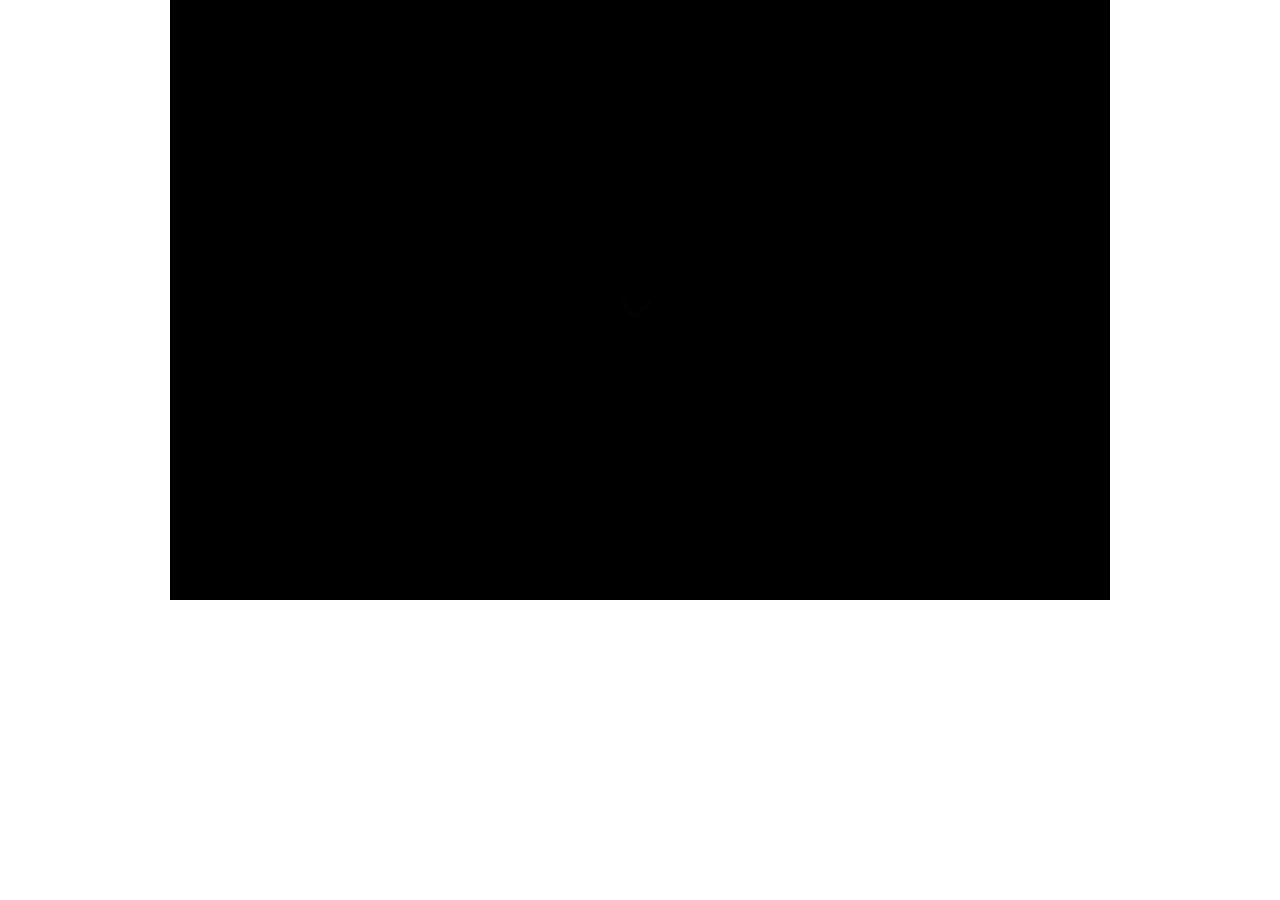
<file: start/responsive-minimal-skin.html>
<!DOCTYPE html>
<html xmlns="http://www.w3.org/1999/xhtml">
<head>
	<meta http-equiv="Content-Type" content="text/html; charset=utf-8" />
	<meta name="viewport" content="initial-scale=1, maximum-scale=1, user-scalable=no"/>
	
	<title>Infinite Grid Pro</title>
	
	<link rel="stylesheet" type="text/css"  href="content/global.css"/>
	<script type="text/javascript" src="java/FWDIGP.js"></script>
	
	<script type="text/javascript">
	
		FWDRLUtils.onReady(function(){
				new FWDIGP({
					//main settings 
					rightClickContextMenu:"developer",
					instanceName:"myIGP",
					parentId:"myDiv",
					mainFolderPath:"content",
					skinPath:"minimal-skin",
					playlistId:"myPlaylist",
					displayType:"responsive",
					dragDirection:"both",
					autoScrollDirection:"left",
					thumbnailTransitionType:"opcacity",
					allCategoriesLabel:"All Categories (mixed)",
					showAllCategories:"yes",
					autoScale:"yes",
					autoScroll:"no",
					enableVisitedThumbnails:"no",
					keepThumbnailsOriginalSizeOnGridStart:"no",
					addZoomSupport:"yes",
					addDragAndSwipeSupport:"yes",
					disableThumbnailInteractivity:"no",
					randomizeAllCategories:"yes",
					randomizeCategories:"no",
					showThumbnailOverlay:"yes",
					showThumbnailIcon:"no",
					showHelpScreen:"yes",
					startAtCategory:1,
					maxWidth:940,
					maxHeight:600,
					thumbnailMaxWidth:210,
					thumbnailMaxHeight:190,
					maxScale:1.6,
					minScale:.8,
					autoScrollSpeed:1,
					thumbnailOverlayOpacity:.7,
					helpScreenOpacity:.3,
					backgroundColor:"#000000",
					thumbnailBackgroundColor:"#111111",
					thumbnailOverlayColor:"#000000",
					helpScreenBackgroundColor:"#FFFFFF",
					//combobox settings
					selectLabel:"SELECT CATEGORIES",
					comboBoxPosition:"topRight",
					showComboBox:"yes",
					comboBoxHorizontalMargins:12,
					comboBoxVerticalMargins:12,
					comboBoxCornerRadius:0,
					selctorBackgroundNormalColor:"#FFFFFF",
					selctorBackgroundSelectedColor:"#000000",
					selctorTextNormalColor:"#000000",
					selctorTextSelectedColor:"#FFFFFF",
					buttonBackgroundNormalColor:"#FFFFFF",
					buttonBackgroundSelectedColor:"#000000",
					buttonTextNormalColor:"#000000",
					buttonTextSelectedColor:"#FFFFFF",
					comboBoxShadowColor:"#000000",
					//ligtbox settings 
					buttonsAlignment:"in",
					itemBoxShadow:"none",
					descriptionWindowAnimationType:"opacity",
					descriptionWindowPosition:"bottom",
					slideShowAutoPlay:"no",
					addKeyboardSupport:"yes",
					showCloseButton:"yes",
					showShareButton:"yes",
					showZoomButton:"yes",
					showSlideShowButton:"yes",
					showSlideShowAnimation:"yes",
					showNextAndPrevButtons:"yes",
					showNextAndPrevButtonsOnMobile:"yes",
					showDescriptionButton:"yes",
					showDescriptionByDefault:"no",
					videoShowFullScreenButton:"yes",
					videoAutoPlay:"yes",
					nextVideoOrAudioAutoPlay:"yes",
					videoLoop:"no",
					audioAutoPlay:"no",
					audioLoop:"no",
					backgroundOpacity:.9,
					descriptionWindowBackgroundOpacity:.95,
					buttonsHideDelay:3,
					slideShowDelay:4,
					defaultItemWidth:640,
					defaultItemHeight:480,
					itemOffsetHeight:50,
					spaceBetweenButtons:1,
					buttonsOffsetIn:2,
					buttonsOffsetOut:5,
					itemBorderSize:0,
					itemBorderRadius:0,
					itemBackgroundColor:"#333333",
					itemBorderColor:"#333333",
					lightBoxBackgroundColor:"#000000",
					descriptionWindowBackgroundColor:"#FFFFFF",
					videoPosterBackgroundColor:"#0099FF",
					videoControllerBackgroundColor:"#FFFFFF",
					audioControllerBackgroundColor:"#FFFFFF",
					timeColor:"#000000"
			});
		});
	</script>
</head>

<body>

	<!-- grid holder -->
	<div id="myDiv" style="margin:auto;"></div>
	
	<!-- playlist -->
	<div id="myPlaylist" style="display:none">
		<ul data-category-name="Category 1 (image gallery)">
			<li data-thumbnail-path="content/media/thumbnails/1.jpg" data-url="content/media/images/1.jpg" >
				<div>
					<p class="gallery1DecHeader">Infinite Grid Pro</p>
					<p class="gallery1DescP">Multimedia infinite grid for your website that can only be found on sale here, it runs on all major browsers and mobile devices like iPhone, iPad, IOS, Android and Windows8.</p>
				</div>
			</li>
			<li data-thumbnail-path="content/media/thumbnails/2.jpg" data-url="content/media/images/2.jpg">
				<div>
					<p class="gallery1DecHeader">Revolution Lightbox, think outside the lightbox!</p>
					<p class="gallery1DescP">Full blown multimedia responsive lightbox included, it runs on all major browsers and mobile devices like iPhone, iPad, iOS, Android and Windows8. It has support for image, video (mp4), audio (mp3), Vimeo, YouTube, iFrame, Google maps and flash.</p>
				</div>
			</li>
			<li data-thumbnail-path="content/media/thumbnails/3.jpg" data-url="content/media/images/3.jpg">
				<div>
					<p class="gallery1DecHeader">Support for unlimited categories!</p>
					<p class="gallery1DescP">Supports unlimited categories and each categories can have unlimited content.</p>
				</div>
			</li>
			<li data-thumbnail-path="content/media/thumbnails/4.jpg" data-url="content/media/images/4.jpg">
				<div>
					<p class="gallery1DecHeader">Customizable thumbnails action</p>
					<p class="gallery1DescP"> When a thumbnail is pressed you can choose to do nothing, display multimedia content using our great <a href="http://www.webdesign-flash.ro/p/rl/" target="_blank">revolution lightbox</a>, or to open a new webpage. The lightbox has support for image, video (mp4), audio (mp3), Vimeo, YouTube, iFrame, Google maps and flash.</p>
				</div>
			</li>
			<li data-thumbnail-path="content/media/thumbnails/5.jpg" data-url="content/media/images/5.jpg">
				<div>
					<p class="gallery1DecHeader">Outstanding performance using OOP code and CSS3</p>
					<p class="gallery1DescP">High performance using OOP code and the latest CSS3 techniques, ready for mobile with swipe and pinch support, very flexible, easy to setup and extremely customizable.</p>
				</div>
			</li>
			<li data-thumbnail-path="content/media/thumbnails/6.jpg" data-url="content/media/images/6.jpg">
				<div>
					<p class="gallery1DecHeader">Support for four display types</p>
					<p class="gallery1DescP">Support for four display types, responsive, fixed, fullscreen and fluid width.</p>
				</div>
			</li>
			<li data-thumbnail-path="content/media/thumbnails/7.jpg" data-url="content/media/images/7.jpg">
				<div>
					<p class="gallery1DecHeader">Optional drop down categories menu</p>
					<p class="gallery1DescP">Optional drop down categories menu, this categories selector can be positioned on the left or right side of the grid canvas.</p>
				</div>
			</li>
			<li data-thumbnail-path="content/media/thumbnails/8.jpg" data-url="content/media/images/8.jpg">
				<div>
					<p class="gallery1DecHeader">Customizable drag</p>
					<p class="gallery1DescP">Customizable drag, the grid drag direction can be set to horizontal, vertical, both or none.</p>
				</div>
			</li>
			<li data-thumbnail-path="content/media/thumbnails/9.jpg" data-url="content/media/images/9.jpg">
				<div>
					<p class="gallery1DecHeader">Auto scroll</p>
					<p class="gallery1DescP">Auto scroll, the grid can be set to auto scroll, the auto scroll direction and speed are customizable.</p>
				</div>
			</li>
		</ul>
		
		<ul data-category-name="Category 2 (multimedia content)" style="display:none">
			<li data-thumbnail-path="content/media/thumbnails/image1.jpg" data-url="content/media/images/1.jpg">
				<div>
					<p class="gallery1DecHeader">Infinite Grid Pro</p>
					<p class="gallery1DescP">Multimedia infinite grid for your website that can only be found on sale here, it runs on all major browsers and mobile devices like iPhone, iPad, IOS, Android and Windows8.</p>
				</div>
			</li>
			<li data-thumbnail-path="content/media/thumbnails/video1.jpg" data-url="content/media/videos/video-desktop.mp4,content/media/videos/video-mobile.mp4" data-poster-path="content/media/posters/video-desktop.jpg,content/media/posters/video-mobile.jpg" data-width="900" data-height="506">
				<div>
					<p class="gallery1DecHeader">Revolution Lightbox, think outside the lightbox!</p>
					<p class="gallery1DescP">Full blown multimedia responsive lightbox included, it runs on all major browsers and mobile devices like iPhone, iPad, iOS, Android and Windows8. It has support for image, video (mp4), audio (mp3), Vimeo, YouTube, iFrame, Google maps and flash.</p>
				</div>
			</li>
			<li data-thumbnail-path="content/media/thumbnails/audio1.jpg" data-url="content/media/audio/audio.mp3">
				<div>
					<p class="gallery1DecHeader">Support for unlimited categories!</p>
					<p class="gallery1DescP">Supports unlimited categories and each categories can have unlimited content.</p>
				</div>
			</li>
			<li data-thumbnail-path="content/media/thumbnails/youtube1.jpg" data-url="https://www.youtube.com/watch?v=9bZkp7q19f0" data-width="1000" data-height="550">
				<div>
					<p class="gallery1DecHeader">Customizable thumbnails action</p>
					<p class="gallery1DescP"> When a thumbnail is pressed you can choose to do nothing, display multimedia content using our great <a href="http://www.webdesign-flash.ro/p/rl/" target="_blank">revolution lightbox</a>, or to open a new webpage. The lightbox has support for image, video (mp4), audio (mp3), Vimeo, YouTube, iFrame, Google maps and flash.</p>
				</div>
			</li>
			<li data-thumbnail-path="content/media/thumbnails/vimeo1.jpg" data-url="http://vimeo.com/50747914" data-width="900" data-height="550">
				<div>
					<p class="gallery1DecHeader">Outstanding performance using OOP code and CSS3</p>
					<p class="gallery1DescP">High performance using OOP code and the latest CSS3 techniques, ready for mobile with swipe and pinch support, very flexible, easy to setup and extremely customizable.</p>
				</div>
			</li>
			<li data-thumbnail-path="content/media/thumbnails/flash1.jpg" data-url="content/media/flash/fwd.swf" data-width="800" data-height="500">
				<div>
					<p class="gallery1DecHeader">Support for four display types</p>
					<p class="gallery1DescP">Support for four display types, responsive, fixed, fullscreen and fluid width.</p>
				</div>
			</li>
			<li data-thumbnail-path="content/media/thumbnails/link1.jpg" data-url="link:http://www.webdesign-flash.ro" data-target="_blank">
				<div>
					<p class="gallery1DecHeader">Optional drop down categories menu</p>
					<p class="gallery1DescP">Optional drop down categories menu, this categories selector can be positioned on the left or right side of the grid canvas.</p>
				</div>
			</li>
			<li data-thumbnail-path="content/media/thumbnails/iframe1.jpg" data-url="http://www.webdesign-flash.ro/iframe.html" data-width="900" data-height="650">
				<div>
					<p class="gallery1DecHeader">Optional drop down categories menu</p>
					<p class="gallery1DescP">Optional drop down categories menu, this categories selector can be positioned on the left or right side of the grid canvas.</p>
				</div>
			</li>
			<li data-thumbnail-path="content/media/thumbnails/maps1.jpg" data-url="https://www.google.com/maps/embed/v1/place?q=castelul%20hunedoara&key=..." data-width="1100", data-height="650">
				<div>
					<p class="gallery1DecHeader">Customizable thumbnails action</p>
					<p class="gallery1DescP"> When a thumbnail is pressed you can choose to do nothing, display multimedia content using our great <a href="http://www.webdesign-flash.ro/p/rl/" target="_blank">revolution lightbox</a>, or to open a new webpage. The lightbox has support for image, video (mp4), audio (mp3), Vimeo, YouTube, iFrame, Google maps and flash.</p>
				</div>
			</li>
		</ul>
		
	</div>

	</body>
</html>
</file>
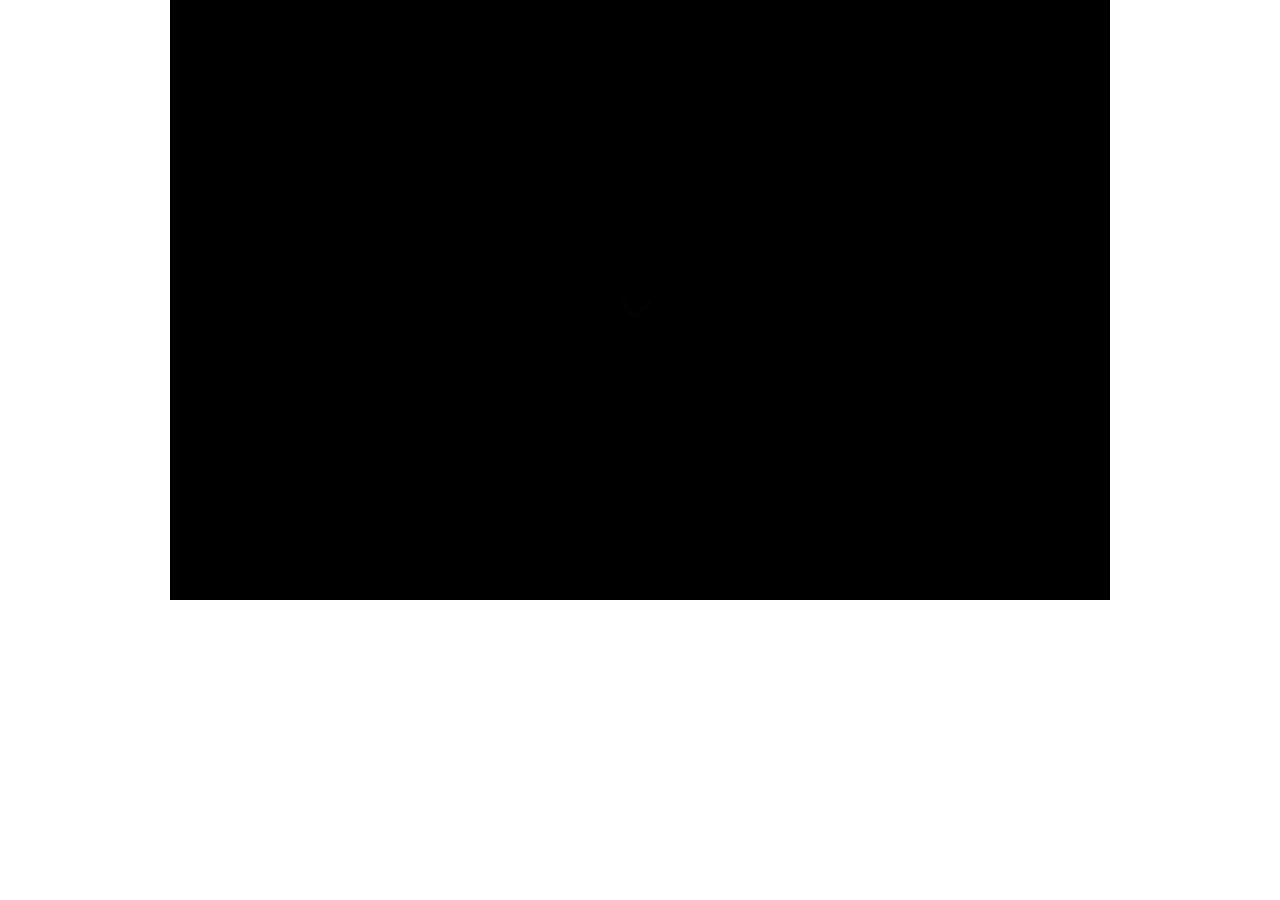
<file: start/responsive-modern-skin.html>
<!DOCTYPE html>
<html xmlns="http://www.w3.org/1999/xhtml">
<head>
	<meta http-equiv="Content-Type" content="text/html; charset=utf-8" />
	<meta name="viewport" content="initial-scale=1, maximum-scale=1, user-scalable=no"/>
	
	<title>Infinite Grid Pro</title>
	
	<link rel="stylesheet" type="text/css"  href="content/global.css"/>
	<script type="text/javascript" src="java/FWDIGP.js"></script>
	
	<script type="text/javascript">
	
		FWDRLUtils.onReady(function(){
				new FWDIGP({
					//main settings 
					rightClickContextMenu:"developer",
					instanceName:"myIGP",
					parentId:"myDiv",
					mainFolderPath:"content",
					skinPath:"modern-skin",
					playlistId:"myPlaylist",
					displayType:"responsive",
					dragDirection:"both",
					autoScrollDirection:"left",
					thumbnailTransitionType:"opcacity",
					allCategoriesLabel:"All Categories (mixed)",
					showAllCategories:"yes",
					autoScale:"yes",
					autoScroll:"no",
					enableVisitedThumbnails:"no",
					keepThumbnailsOriginalSizeOnGridStart:"no",
					addZoomSupport:"yes",
					addDragAndSwipeSupport:"yes",
					disableThumbnailInteractivity:"no",
					randomizeAllCategories:"yes",
					randomizeCategories:"no",
					showThumbnailOverlay:"yes",
					showThumbnailIcon:"no",
					showHelpScreen:"yes",
					startAtCategory:1,
					maxWidth:940,
					maxHeight:600,
					thumbnailMaxWidth:210,
					thumbnailMaxHeight:190,
					maxScale:1.6,
					minScale:.8,
					autoScrollSpeed:0,
					thumbnailOverlayOpacity:.7,
					helpScreenOpacity:.3,
					backgroundColor:"#000000",
					thumbnailBackgroundColor:"#111111",
					thumbnailOverlayColor:"#000000",
					helpScreenBackgroundColor:"#FFFFFF",
					//combobox settings
					selectLabel:"SELECT CATEGORIES",
					comboBoxPosition:"topRight",
					showComboBox:"yes",
					comboBoxHorizontalMargins:12,
					comboBoxVerticalMargins:12,
					comboBoxCornerRadius:3,
					selctorBackgroundNormalColor:"#FFFFFF",
					selctorBackgroundSelectedColor:"#000000",
					selctorTextNormalColor:"#000000",
					selctorTextSelectedColor:"#FFFFFF",
					buttonBackgroundNormalColor:"#FFFFFF",
					buttonBackgroundSelectedColor:"#000000",
					buttonTextNormalColor:"#000000",
					buttonTextSelectedColor:"#FFFFFF",
					comboBoxShadowColor:"#000000",
					//ligtbox settings (optional)
					buttonsAlignment:"in",
					itemBoxShadow:"none",
					descriptionWindowAnimationType:"opacity",
					descriptionWindowPosition:"bottom",
					slideShowAutoPlay:"no",
					addKeyboardSupport:"yes",
					showCloseButton:"yes",
					showShareButton:"yes",
					showZoomButton:"yes",
					showSlideShowButton:"yes",
					showSlideShowAnimation:"yes",
					showNextAndPrevButtons:"yes",
					showNextAndPrevButtonsOnMobile:"yes",
					showDescriptionButton:"yes",
					showDescriptionByDefault:"no",
					videoShowFullScreenButton:"yes",
					videoAutoPlay:"yes",
					nextVideoOrAudioAutoPlay:"yes",
					videoLoop:"no",
					audioAutoPlay:"no",
					audioLoop:"no",
					backgroundOpacity:.9,
					descriptionWindowBackgroundOpacity:.95,
					buttonsHideDelay:3,
					slideShowDelay:4,
					defaultItemWidth:640,
					defaultItemHeight:480,
					itemOffsetHeight:50,
					spaceBetweenButtons:8,
					buttonsOffsetIn:5,
					buttonsOffsetOut:5,
					itemBorderSize:0,
					itemBorderRadius:0,
					itemBackgroundColor:"#333333",
					itemBorderColor:"#333333",
					lightBoxBackgroundColor:"#000000",
					descriptionWindowBackgroundColor:"#FFFFFF",
					videoPosterBackgroundColor:"#0099FF",
					videoControllerBackgroundColor:"#FFFFFF",
					audioControllerBackgroundColor:"#FFFFFF",
					timeColor:"#000000"
			});
		});
	</script>
</head>

<body>

	<!-- grid holder -->
	<div id="myDiv" style="margin:auto;"></div>
	
	<!-- playlist -->
	<div id="myPlaylist" style="display:none">
		<ul data-category-name="Category 1 (image gallery)">
			<li data-thumbnail-path="content/media/thumbnails/1.jpg" data-url="content/media/images/1.jpg" >
				<div>
					<p class="gallery1DecHeader">Infinite Grid Pro</p>
					<p class="gallery1DescP">Multimedia infinite grid for your website that can only be found on sale here, it runs on all major browsers and mobile devices like iPhone, iPad, IOS, Android and Windows8.</p>
				</div>
			</li>
			<li data-thumbnail-path="content/media/thumbnails/2.jpg" data-url="content/media/images/2.jpg">
				<div>
					<p class="gallery1DecHeader">Revolution Lightbox, think outside the lightbox!</p>
					<p class="gallery1DescP">Full blown multimedia responsive lightbox included, it runs on all major browsers and mobile devices like iPhone, iPad, iOS, Android and Windows8. It has support for image, video (mp4), audio (mp3), Vimeo, YouTube, iFrame, Google maps and flash.</p>
				</div>
			</li>
			<li data-thumbnail-path="content/media/thumbnails/3.jpg" data-url="content/media/images/3.jpg">
				<div>
					<p class="gallery1DecHeader">Support for unlimited categories!</p>
					<p class="gallery1DescP">Supports unlimited categories and each categories can have unlimited content.</p>
				</div>
			</li>
			<li data-thumbnail-path="content/media/thumbnails/4.jpg" data-url="content/media/images/4.jpg">
				<div>
					<p class="gallery1DecHeader">Customizable thumbnails action</p>
					<p class="gallery1DescP"> When a thumbnail is pressed you can choose to do nothing, display multimedia content using our great <a href="http://www.webdesign-flash.ro/p/rl/" target="_blank">revolution lightbox</a>, or to open a new webpage. The lightbox has support for image, video (mp4), audio (mp3), Vimeo, YouTube, iFrame, Google maps and flash.</p>
				</div>
			</li>
			<li data-thumbnail-path="content/media/thumbnails/5.jpg" data-url="content/media/images/5.jpg">
				<div>
					<p class="gallery1DecHeader">Outstanding performance using OOP code and CSS3</p>
					<p class="gallery1DescP">High performance using OOP code and the latest CSS3 techniques, ready for mobile with swipe and pinch support, very flexible, easy to setup and extremely customizable.</p>
				</div>
			</li>
			<li data-thumbnail-path="content/media/thumbnails/6.jpg" data-url="content/media/images/6.jpg">
				<div>
					<p class="gallery1DecHeader">Support for four display types</p>
					<p class="gallery1DescP">Support for four display types, responsive, fixed, fullscreen and fluid width.</p>
				</div>
			</li>
			<li data-thumbnail-path="content/media/thumbnails/7.jpg" data-url="content/media/images/7.jpg">
				<div>
					<p class="gallery1DecHeader">Optional drop down categories menu</p>
					<p class="gallery1DescP">Optional drop down categories menu, this categories selector can be positioned on the left or right side of the grid canvas.</p>
				</div>
			</li>
			<li data-thumbnail-path="content/media/thumbnails/8.jpg" data-url="content/media/images/8.jpg">
				<div>
					<p class="gallery1DecHeader">Customizable drag</p>
					<p class="gallery1DescP">Customizable drag, the grid drag direction can be set to horizontal, vertical, both or none.</p>
				</div>
			</li>
			<li data-thumbnail-path="content/media/thumbnails/9.jpg" data-url="content/media/images/9.jpg">
				<div>
					<p class="gallery1DecHeader">Auto scroll</p>
					<p class="gallery1DescP">Auto scroll, the grid can be set to auto scroll, the auto scroll direction and speed are customizable.</p>
				</div>
			</li>
		</ul>
		
		<ul data-category-name="Category 2 (multimedia content)" style="display:none">
			<li data-thumbnail-path="content/media/thumbnails/image1.jpg" data-url="content/media/images/1.jpg">
				<div>
					<p class="gallery1DecHeader">Infinite Grid Pro</p>
					<p class="gallery1DescP">Multimedia infinite grid for your website that can only be found on sale here, it runs on all major browsers and mobile devices like iPhone, iPad, IOS, Android and Windows8.</p>
				</div>
			</li>
			<li data-thumbnail-path="content/media/thumbnails/video1.jpg" data-url="content/media/videos/video-desktop.mp4,content/media/videos/video-mobile.mp4" data-poster-path="content/media/posters/video-desktop.jpg,content/media/posters/video-mobile.jpg" data-width="900" data-height="506">
				<div>
					<p class="gallery1DecHeader">Revolution Lightbox, think outside the lightbox!</p>
					<p class="gallery1DescP">Full blown multimedia responsive lightbox included, it runs on all major browsers and mobile devices like iPhone, iPad, iOS, Android and Windows8. It has support for image, video (mp4), audio (mp3), Vimeo, YouTube, iFrame, Google maps and flash.</p>
				</div>
			</li>
			<li data-thumbnail-path="content/media/thumbnails/audio1.jpg" data-url="content/media/audio/audio.mp3">
				<div>
					<p class="gallery1DecHeader">Support for unlimited categories!</p>
					<p class="gallery1DescP">Supports unlimited categories and each categories can have unlimited content.</p>
				</div>
			</li>
			<li data-thumbnail-path="content/media/thumbnails/youtube1.jpg" data-url="https://www.youtube.com/watch?v=9bZkp7q19f0" data-width="1000" data-height="550">
				<div>
					<p class="gallery1DecHeader">Customizable thumbnails action</p>
					<p class="gallery1DescP"> When a thumbnail is pressed you can choose to do nothing, display multimedia content using our great <a href="http://www.webdesign-flash.ro/p/rl/" target="_blank">revolution lightbox</a>, or to open a new webpage. The lightbox has support for image, video (mp4), audio (mp3), Vimeo, YouTube, iFrame, Google maps and flash.</p>
				</div>
			</li>
			<li data-thumbnail-path="content/media/thumbnails/vimeo1.jpg" data-url="http://vimeo.com/50747914" data-width="900" data-height="550">
				<div>
					<p class="gallery1DecHeader">Outstanding performance using OOP code and CSS3</p>
					<p class="gallery1DescP">High performance using OOP code and the latest CSS3 techniques, ready for mobile with swipe and pinch support, very flexible, easy to setup and extremely customizable.</p>
				</div>
			</li>
			<li data-thumbnail-path="content/media/thumbnails/flash1.jpg" data-url="content/media/flash/fwd.swf" data-width="800" data-height="500">
				<div>
					<p class="gallery1DecHeader">Support for four display types</p>
					<p class="gallery1DescP">Support for four display types, responsive, fixed, fullscreen and fluid width.</p>
				</div>
			</li>
			<li data-thumbnail-path="content/media/thumbnails/link1.jpg" data-url="link:http://www.webdesign-flash.ro" data-target="_blank">
				<div>
					<p class="gallery1DecHeader">Optional drop down categories menu</p>
					<p class="gallery1DescP">Optional drop down categories menu, this categories selector can be positioned on the left or right side of the grid canvas.</p>
				</div>
			</li>
			<li data-thumbnail-path="content/media/thumbnails/iframe1.jpg" data-url="http://www.webdesign-flash.ro/iframe.html" data-width="900" data-height="650">
				<div>
					<p class="gallery1DecHeader">Optional drop down categories menu</p>
					<p class="gallery1DescP">Optional drop down categories menu, this categories selector can be positioned on the left or right side of the grid canvas.</p>
				</div>
			</li>
			<li data-thumbnail-path="content/media/thumbnails/maps1.jpg" data-url="https://www.google.com/maps/embed/v1/place?q=castelul%20hunedoara&key=..." data-width="1100", data-height="650">
				<div>
					<p class="gallery1DecHeader">Customizable thumbnails action</p>
					<p class="gallery1DescP"> When a thumbnail is pressed you can choose to do nothing, display multimedia content using our great <a href="http://www.webdesign-flash.ro/p/rl/" target="_blank">revolution lightbox</a>, or to open a new webpage. The lightbox has support for image, video (mp4), audio (mp3), Vimeo, YouTube, iFrame, Google maps and flash.</p>
				</div>
			</li>
		</ul>
		
	</div>

	</body>
</html>
</file>
<file: start/content/global.css>
@charset "utf-8";
*{
	margin: 0px;
	padding: 0px;	
}

.gallery1DecHeader{
	font-family:myFont, Arial;
	font-size:22px;
	margin:8px;
	color:#666666;
	font-weight:bold;
}

.gallery1DescP{
	font-size:14px;
	margin:8px;
	margin-top:6px;
	margin-bottom:6px;
	color:#555555;
	line-height:18px;
}
</file>
